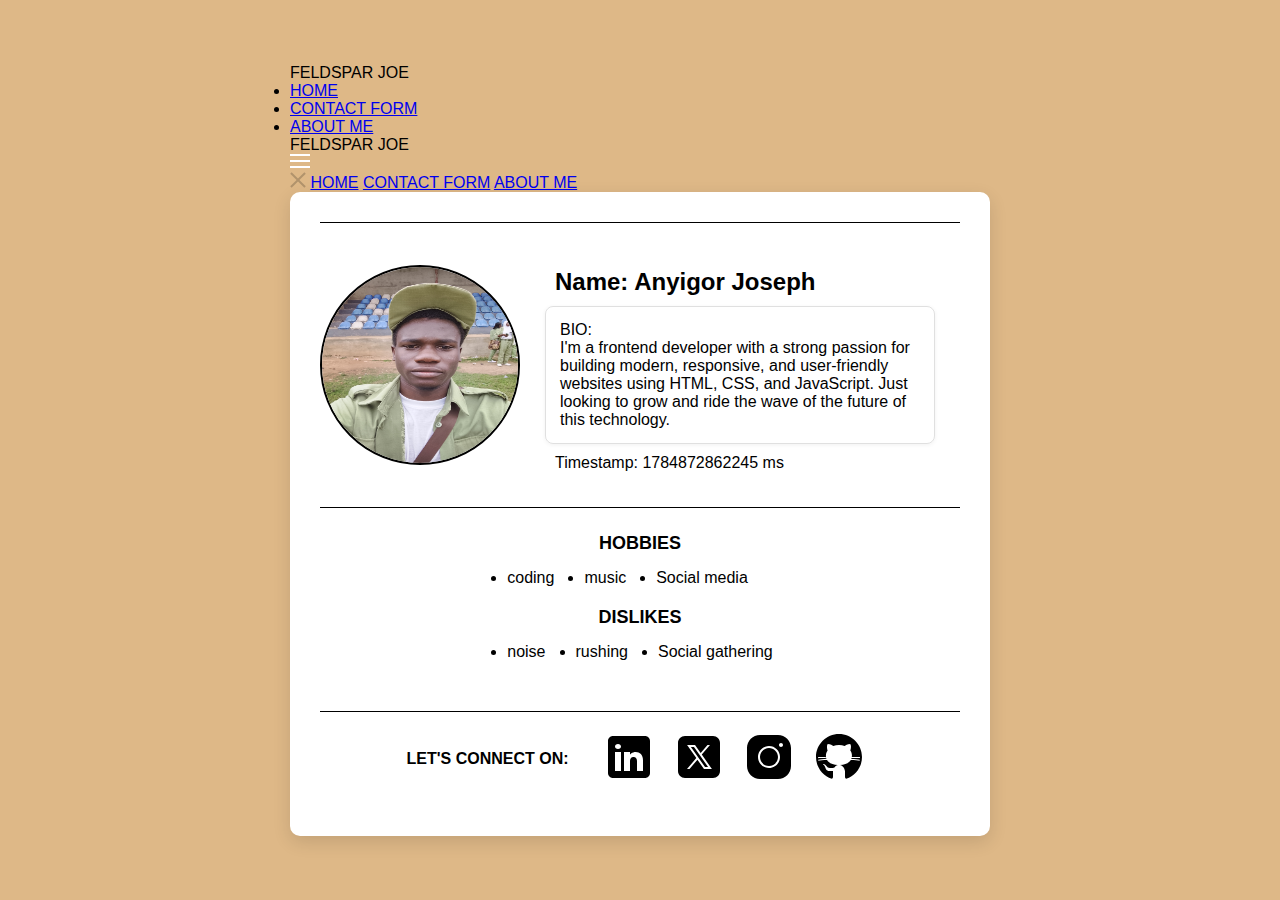
<file: index.html>
<!DOCTYPE html>
<html lang="en">
  <head>
    <meta charset="UTF-8" />
    <meta name="viewport" content="width=device-width, initial-scale=1.0" />
    <link rel="stylesheet" href="style.css" />
    <link
      rel="icon"
      type="image/png"
      sizes="32x32"
      href="./image/IMG_20250918_114700.jpg"
    />
    <title>Profile Card</title>
  </head>
  <body>
    <main class="index">
      <nav class="main-nav">
        <div class="inspo">FELDSPAR JOE</div>
        <ul class="nav-links">
          <li><a href="index.html">HOME</a></li>
          <li><a href="contact.html"> CONTACT FORM </a></li>
          <li><a href="about.html">ABOUT ME</a></li>
        </ul>
      </nav>
      <nav class="mobile">
        <div class="mobile-nav">
          <div class="inspo-mobile">FELDSPAR JOE</div>
          <div class="hamburger">
            <img src="/image/icon-hamburger.svg" alt="menu" />
          </div>
        </div>
        <div class="sidebar">
          <a href="#" class="list-item close"
            ><img src="/image/icon-close.svg" alt="icon-close"
          /></a>
          <a href="index.html" class="list-item">HOME</a>
          <a href="contact.html" class="list-item">CONTACT FORM</a>
          <a href="about.html" class="list-item">ABOUT ME</a>
        </div>
      </nav>
      <article data-testid="test-profile-card" class="profile-card">
        <div class="first-part">
          <figure>
            <img
              src="./image/IMG_20250918_114700.jpg"
              alt="avatar"
              data-testid="test-user-avatar"
              class="avatar"
            />
          </figure>
          <div class="info">
            <header aria-label="name" data-testid="test-user-name" class="name">
              Name: Anyigor Joseph
            </header>
            <p data-testid="test-user-bio" class="bio">
              <span> BIO: </span>
              I'm a frontend developer with a strong passion for building
              modern, responsive, and user-friendly websites using HTML, CSS,
              and JavaScript. Just looking to grow and ride the wave of the
              future of this technology.
            </p>
            <p class="times">
              Timestamp: <span data-testid="test-user-time" id="time"></span>
            </p>
          </div>
        </div>
        <div class="second-part">
          <section data-testid="test-user-hobbies" class="section hobbies">
            <span>HOBBIES</span>
            <ul data-testid="test-user-hobbies-list" class="lists">
              <li>coding</li>
              <li>music</li>
              <li>Social media</li>
            </ul>
          </section>
          <section data-testid="test-user-dislikes" class="section dislikes">
            <span>DISLIKES</span>
            <ul data-testid="test-user-dislikes-list" class="lists">
              <li>noise</li>
              <li>rushing</li>
              <li>Social gathering</li>
            </ul>
          </section>
        </div>
        <nav data-testid="test-user-social-links" class="socials">
          <p>let's connect on:</p>
          <span class="social">
            <span
              data-testid="test-user-social-linkedIn"
              class="socials-linkedIn"
            >
              <a
                href="https://www.linkedin.com/in/joseph-anyigor-40a5182a7/"
                target="_blank"
                rel="noopener noreferrer"
              >
                <img src="./image/icons8-linkedin.svg" alt="linkedIn-svg" />
              </a>
            </span>
            <span data-testid="test-user-social-x" class="socials-x">
              <a
                href="https://x.com/feldspar_j"
                target="_blank"
                rel="noopener noreferrer"
              >
                <img src="./image/icons8-x.svg" alt="x-svg" />
              </a>
            </span>
            <span
              data-testid="test-user-social-instagram"
              class="socials-instagram"
            >
              <a
                href="https://www.instagram.com/feldspar_j/"
                target="_blank"
                rel="noopener noreferrer"
              >
                <img src="./image/icons8-instagram.svg" alt="instagram-svg" />
              </a>
            </span>
            <span data-testid="test-user-social-github" class="socials-github">
              <a
                href="https://github.com/feldspar58"
                target="_blank"
                rel="noopener noreferrer"
              >
                <img src="./image/icons8-github.svg" alt="github-svg" />
              </a>
            </span>
          </span>
        </nav>
      </article>
    </main>

    <script src="app.js"></script>
  </body>
</html>
</file>
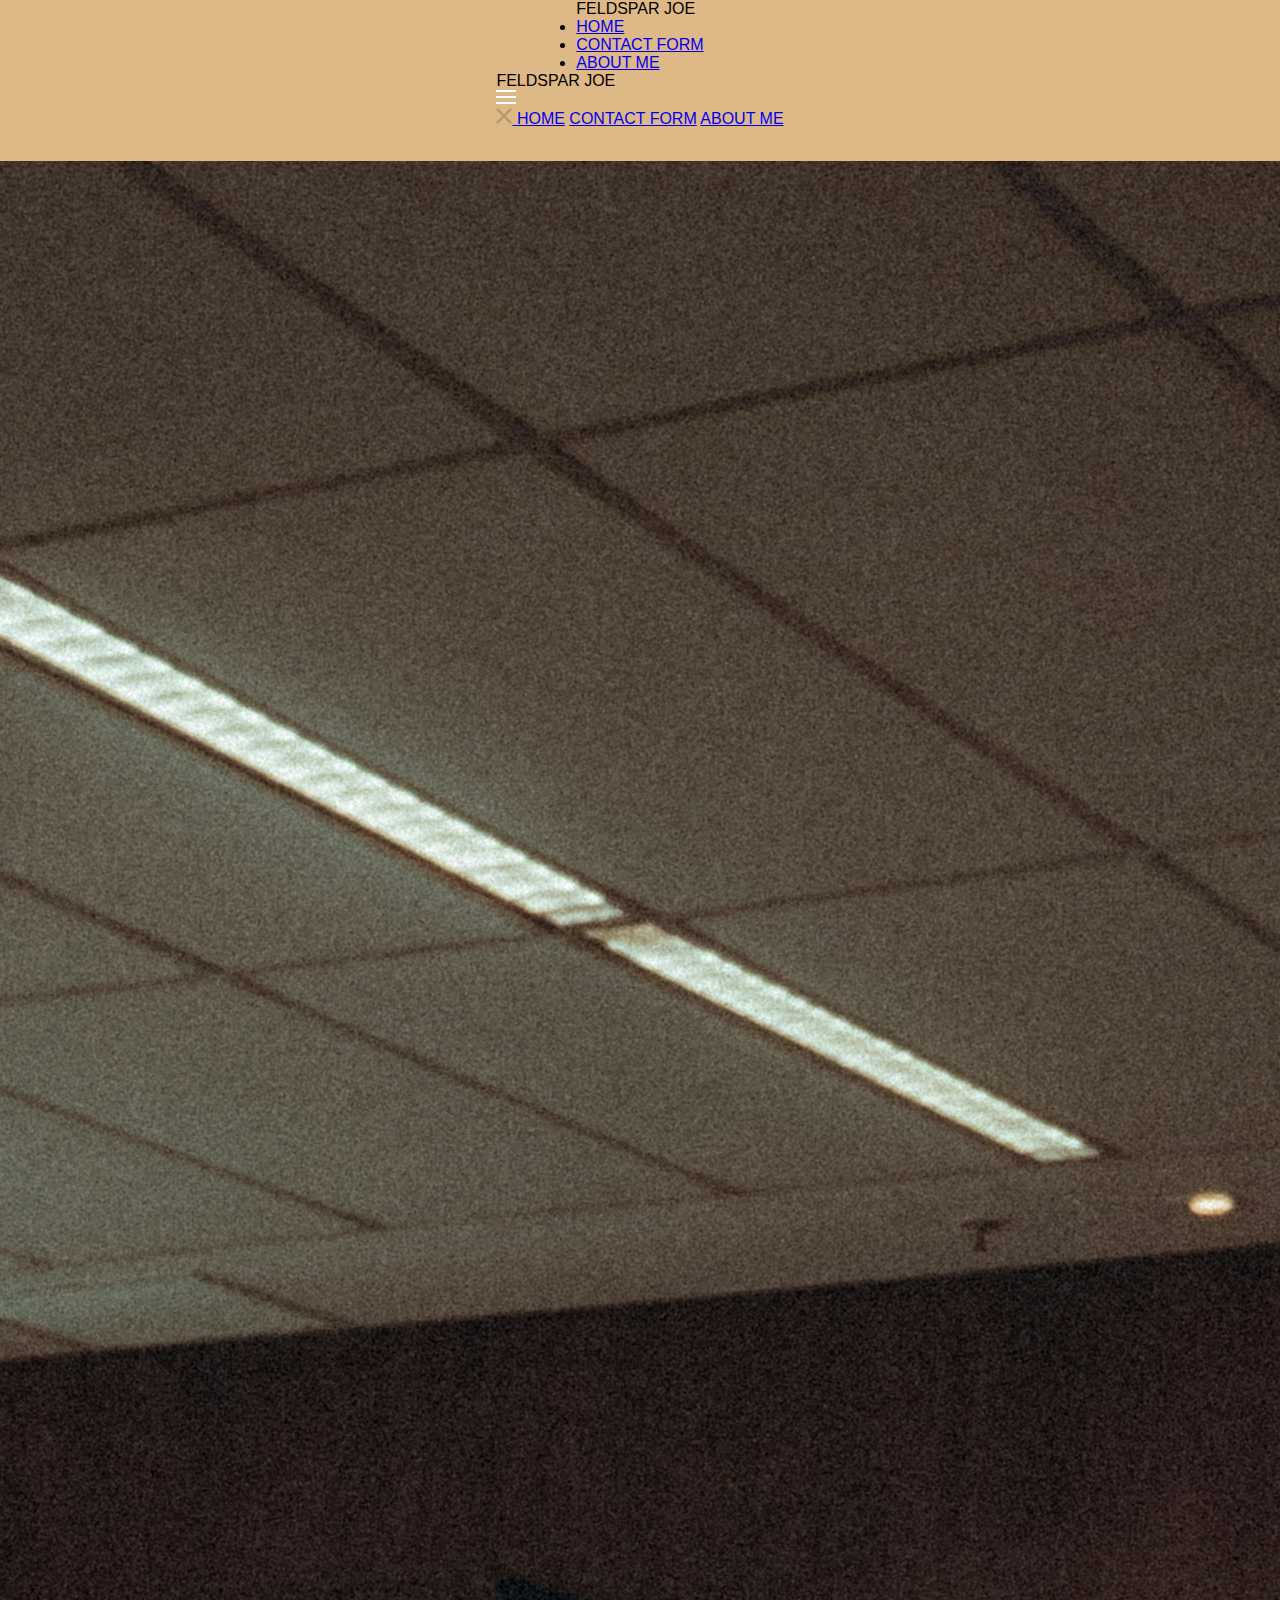
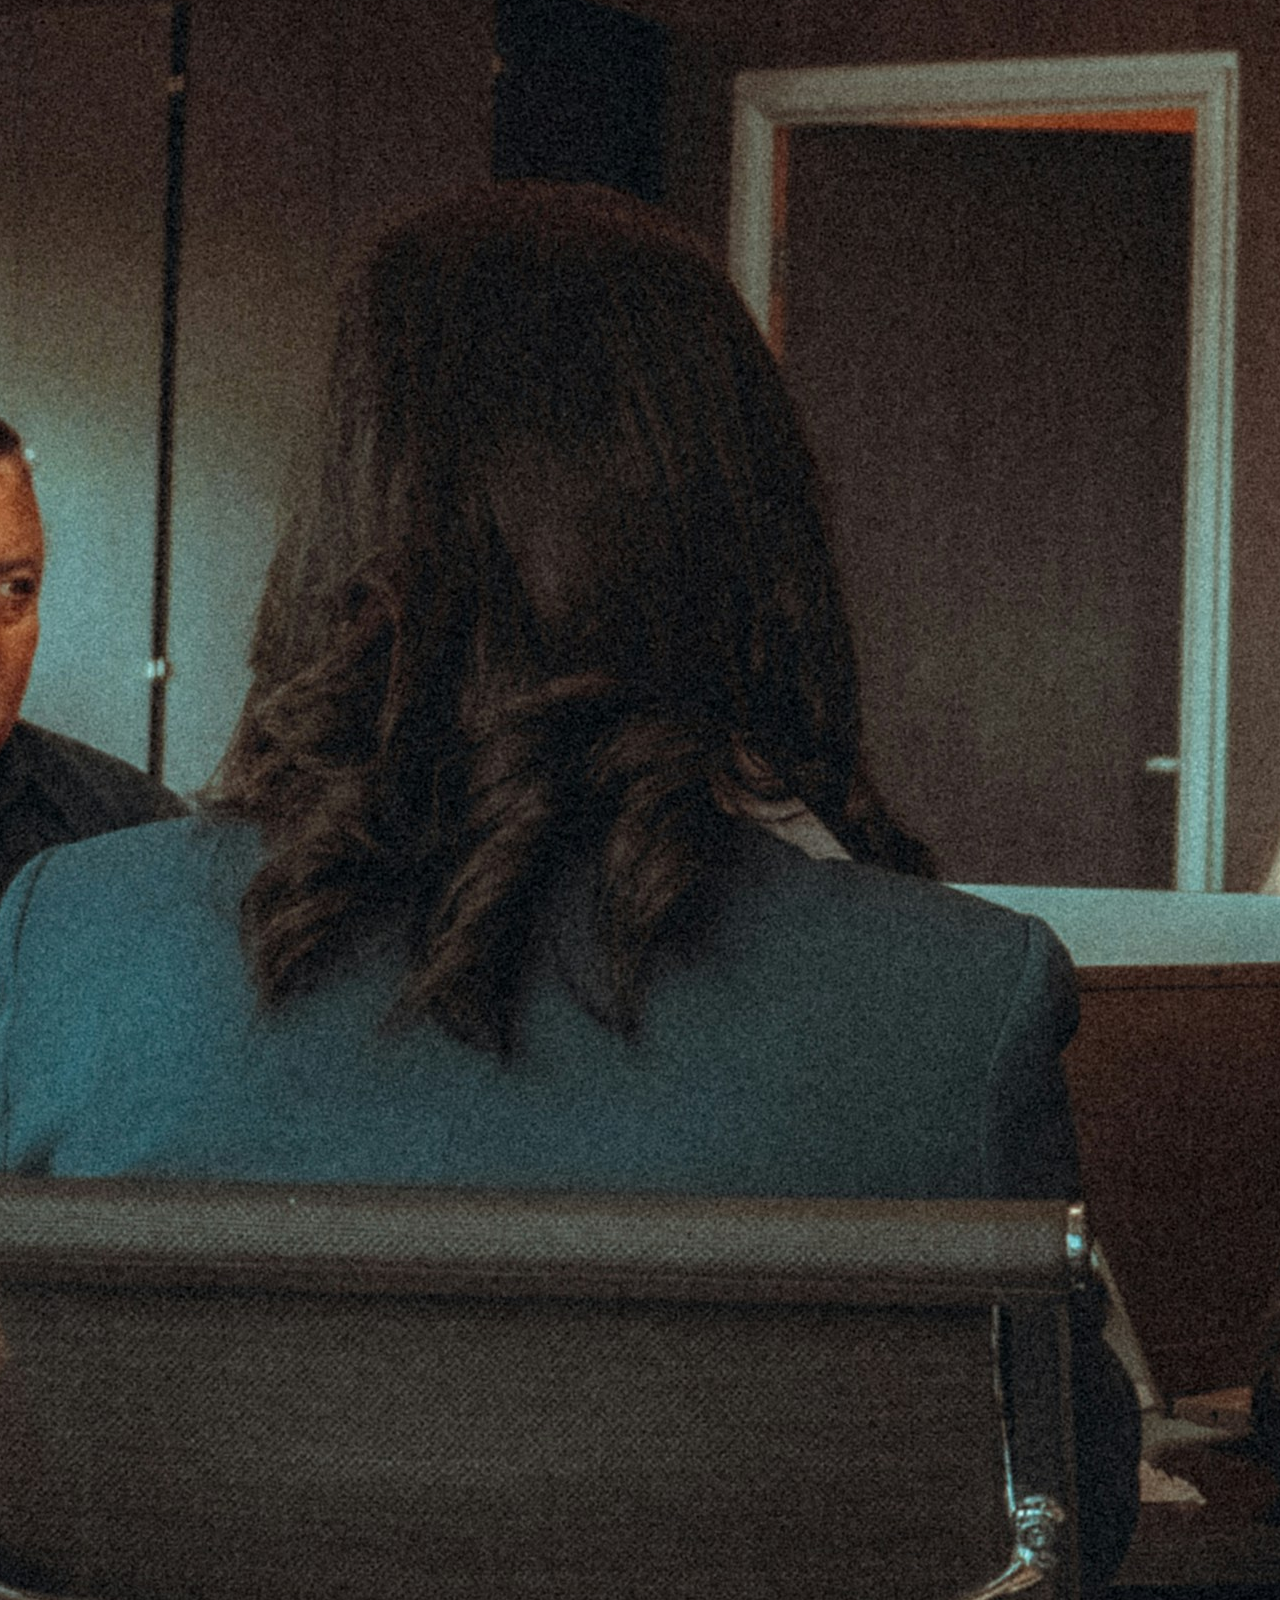
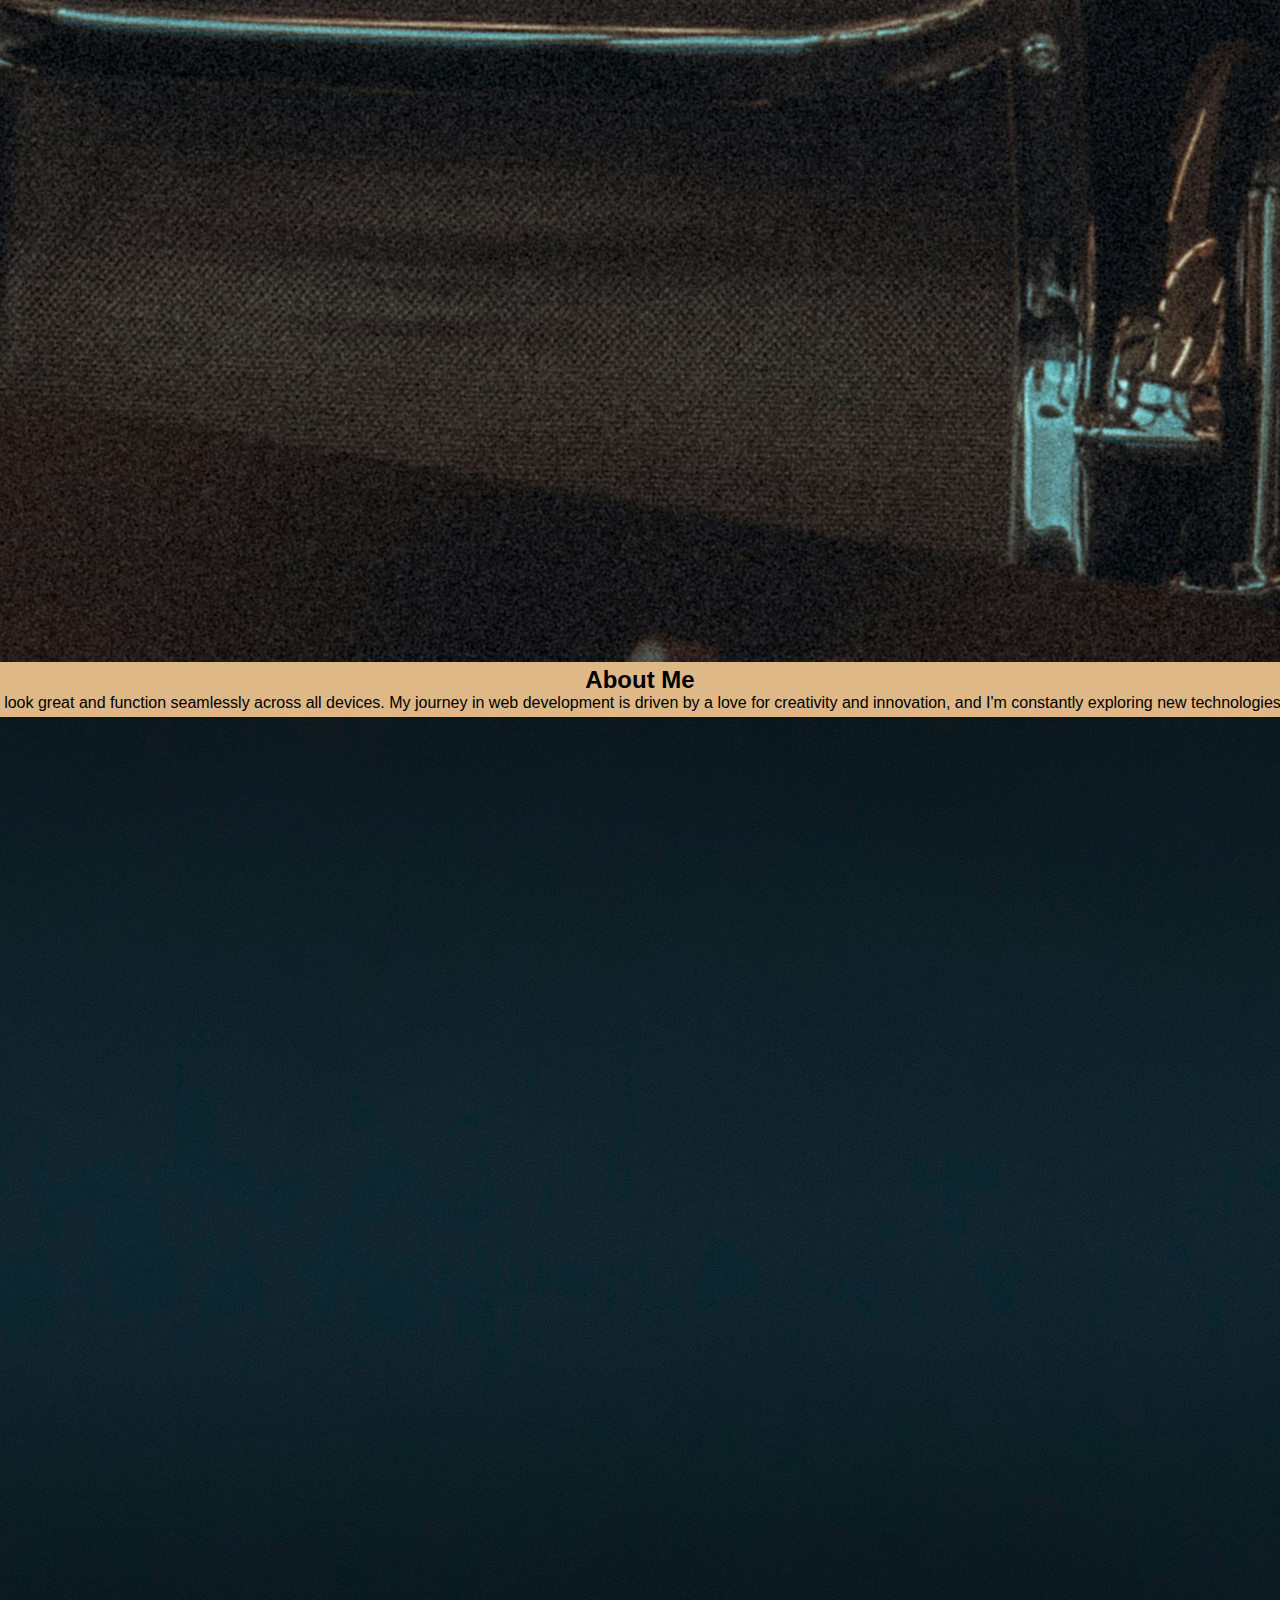
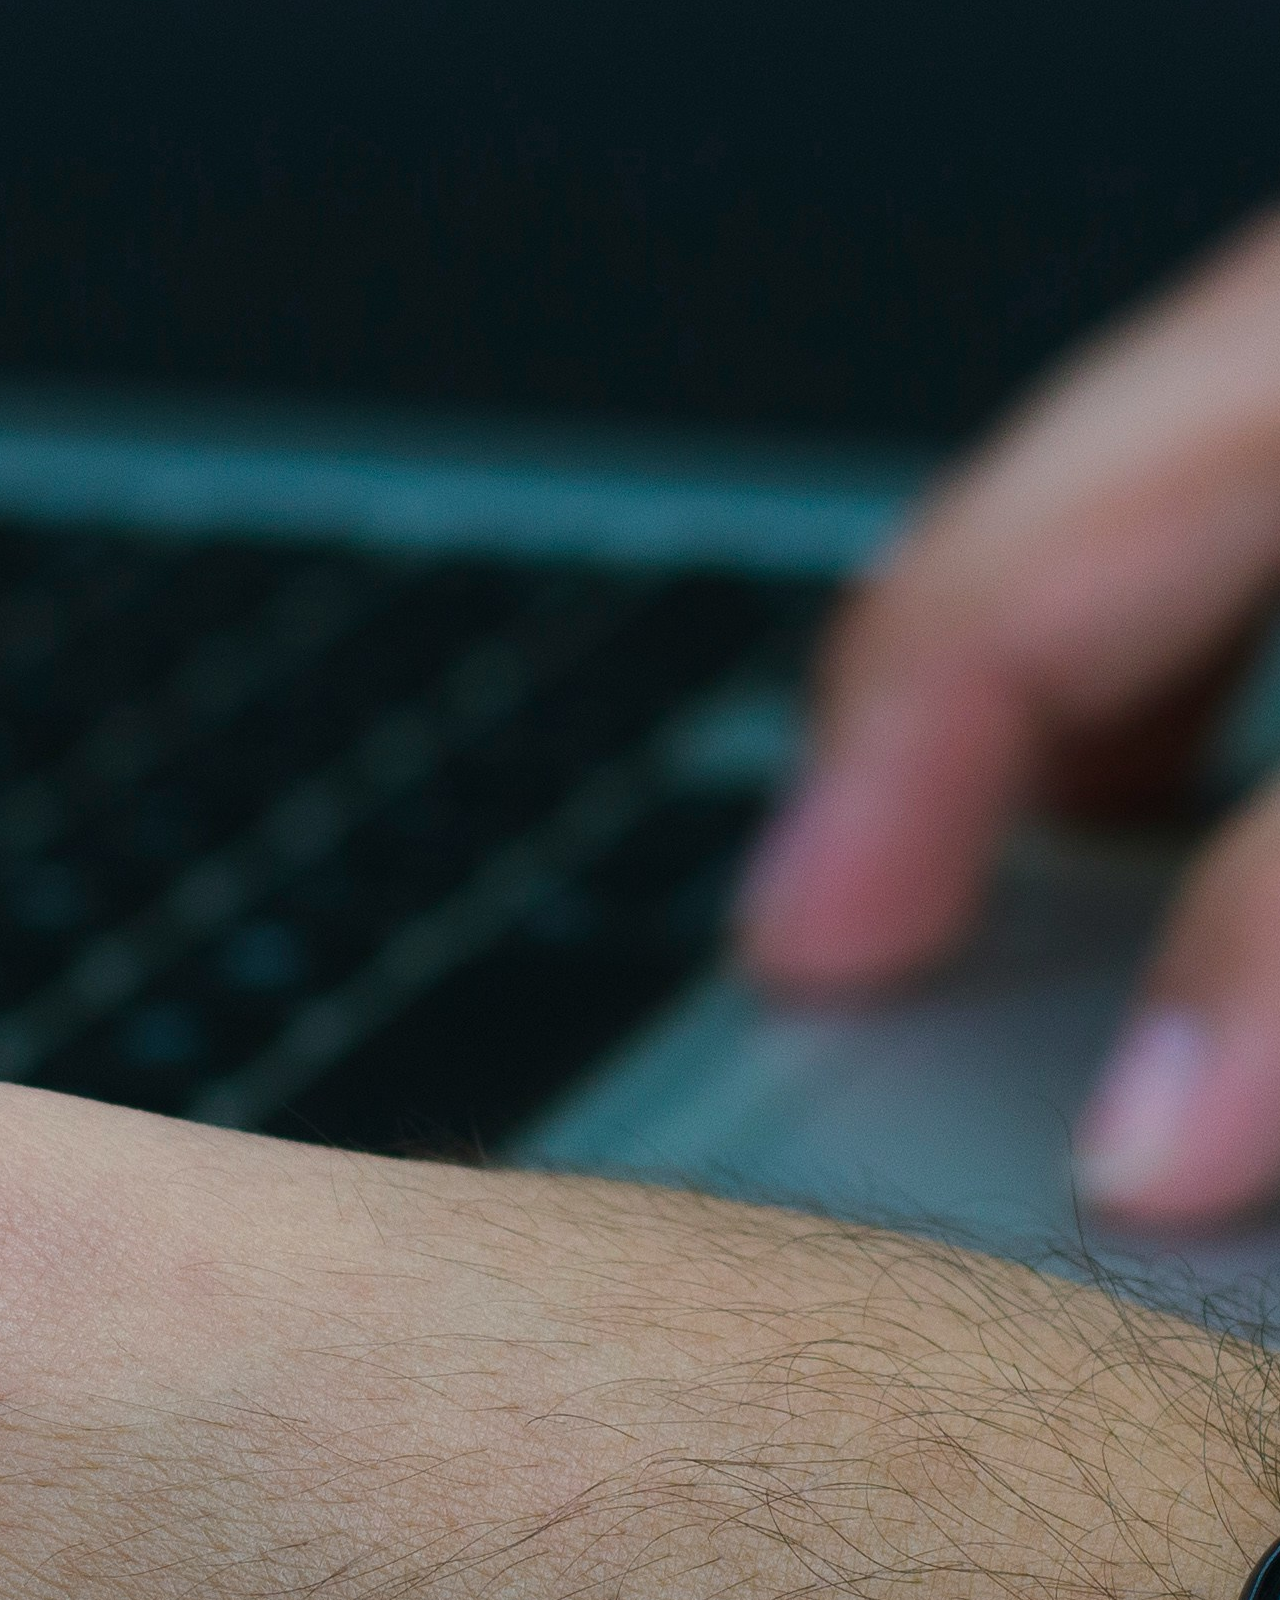
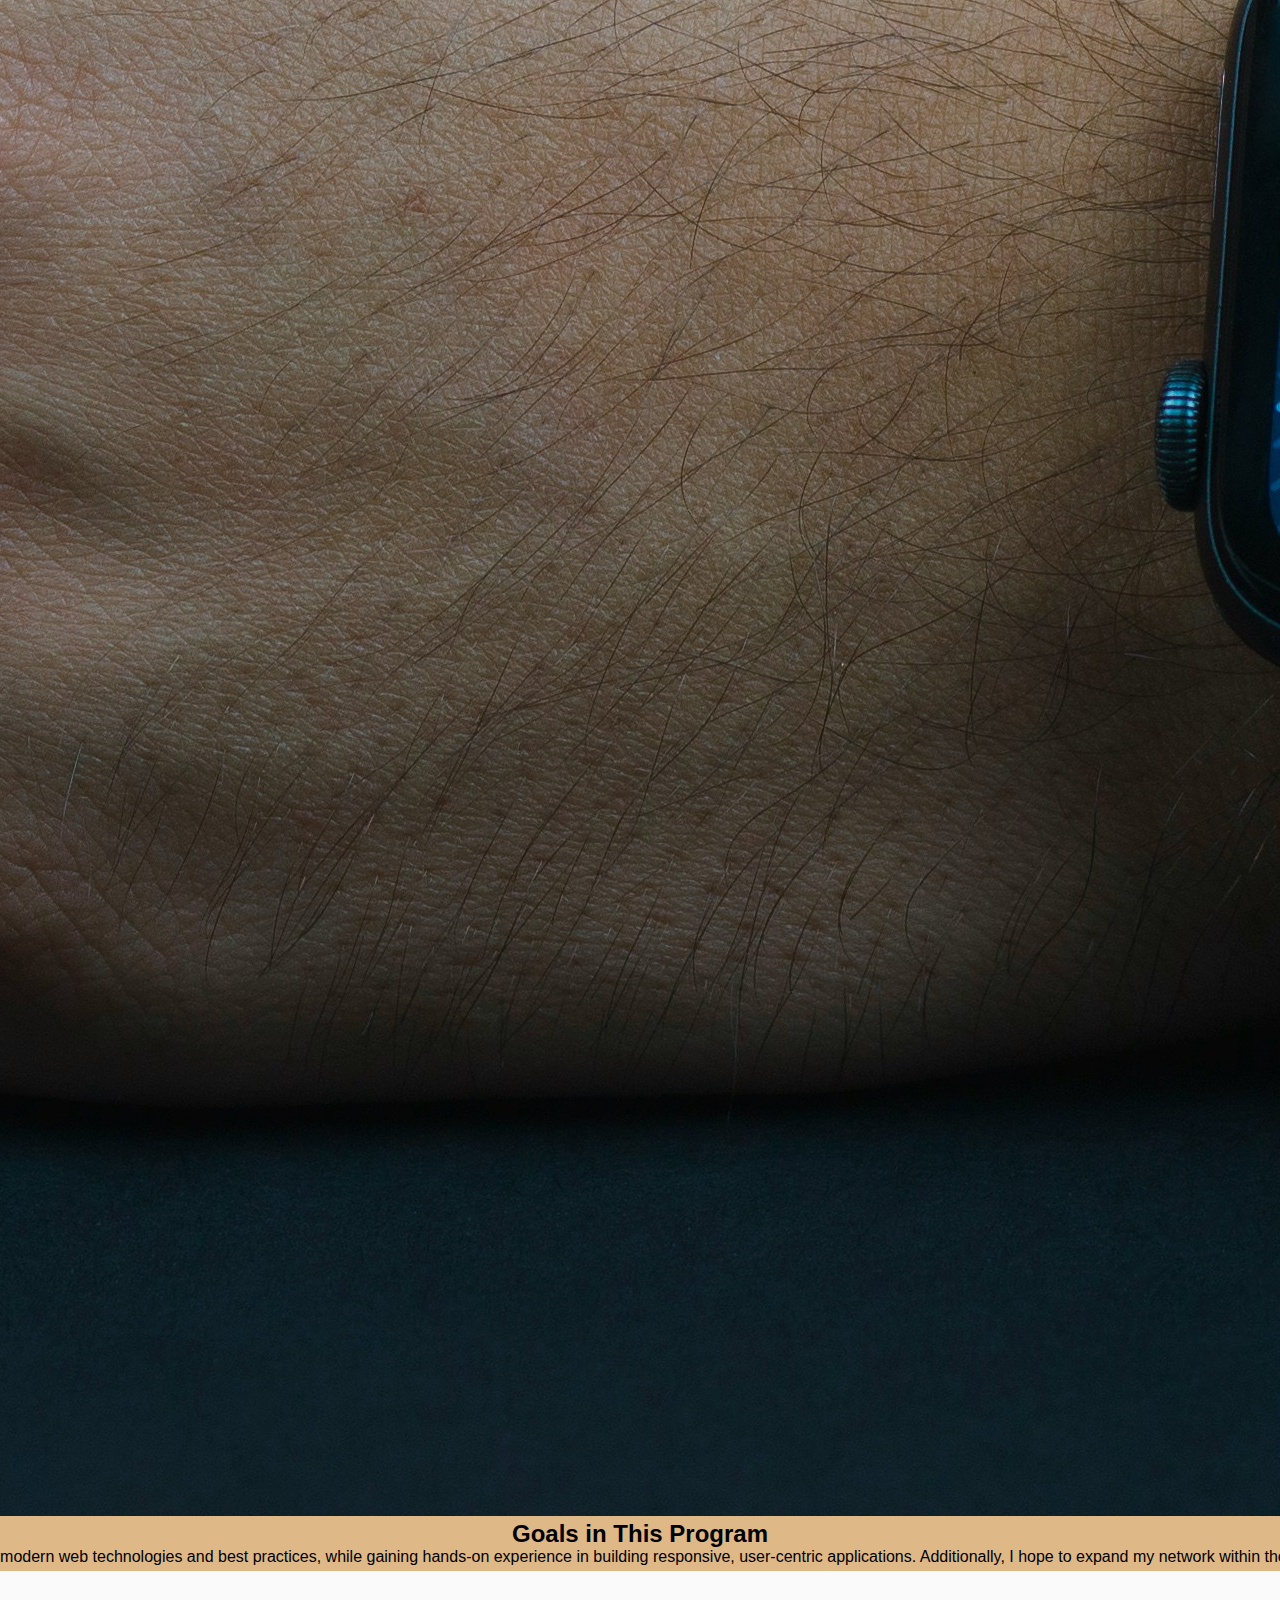
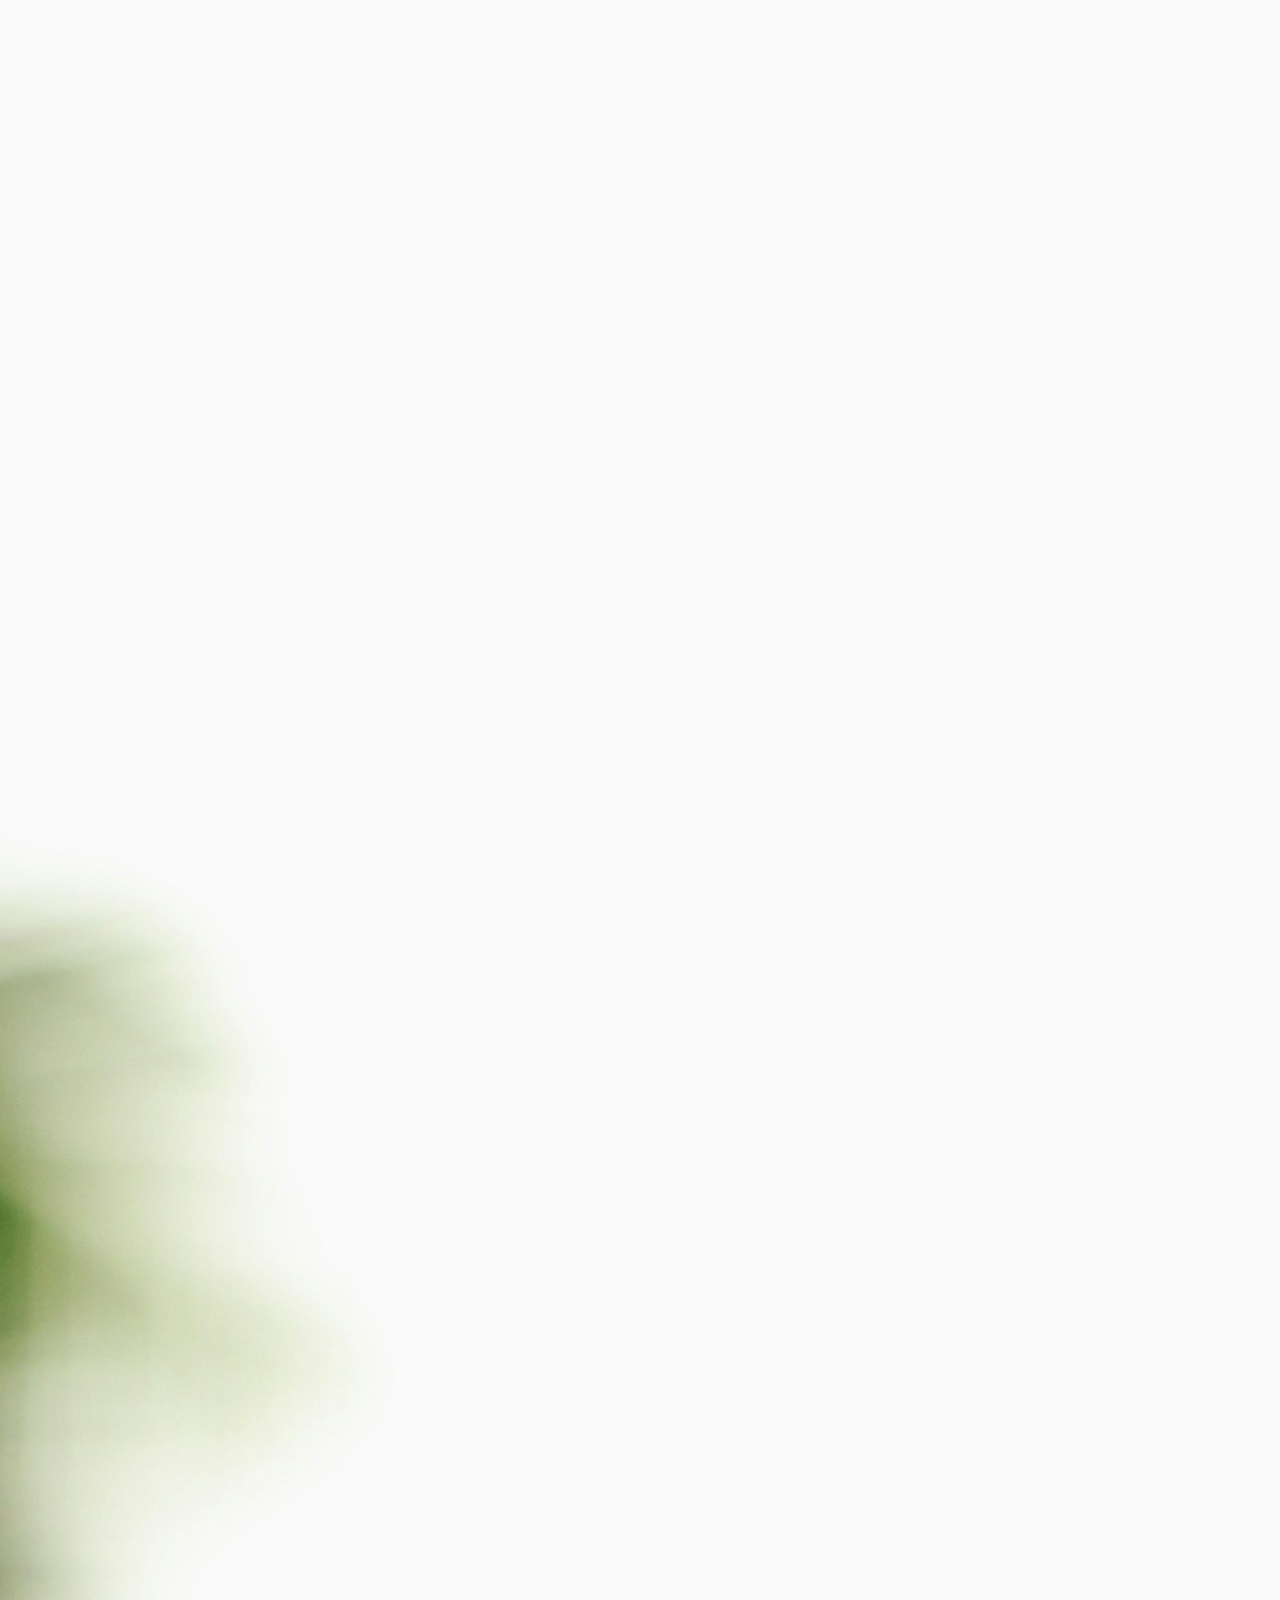
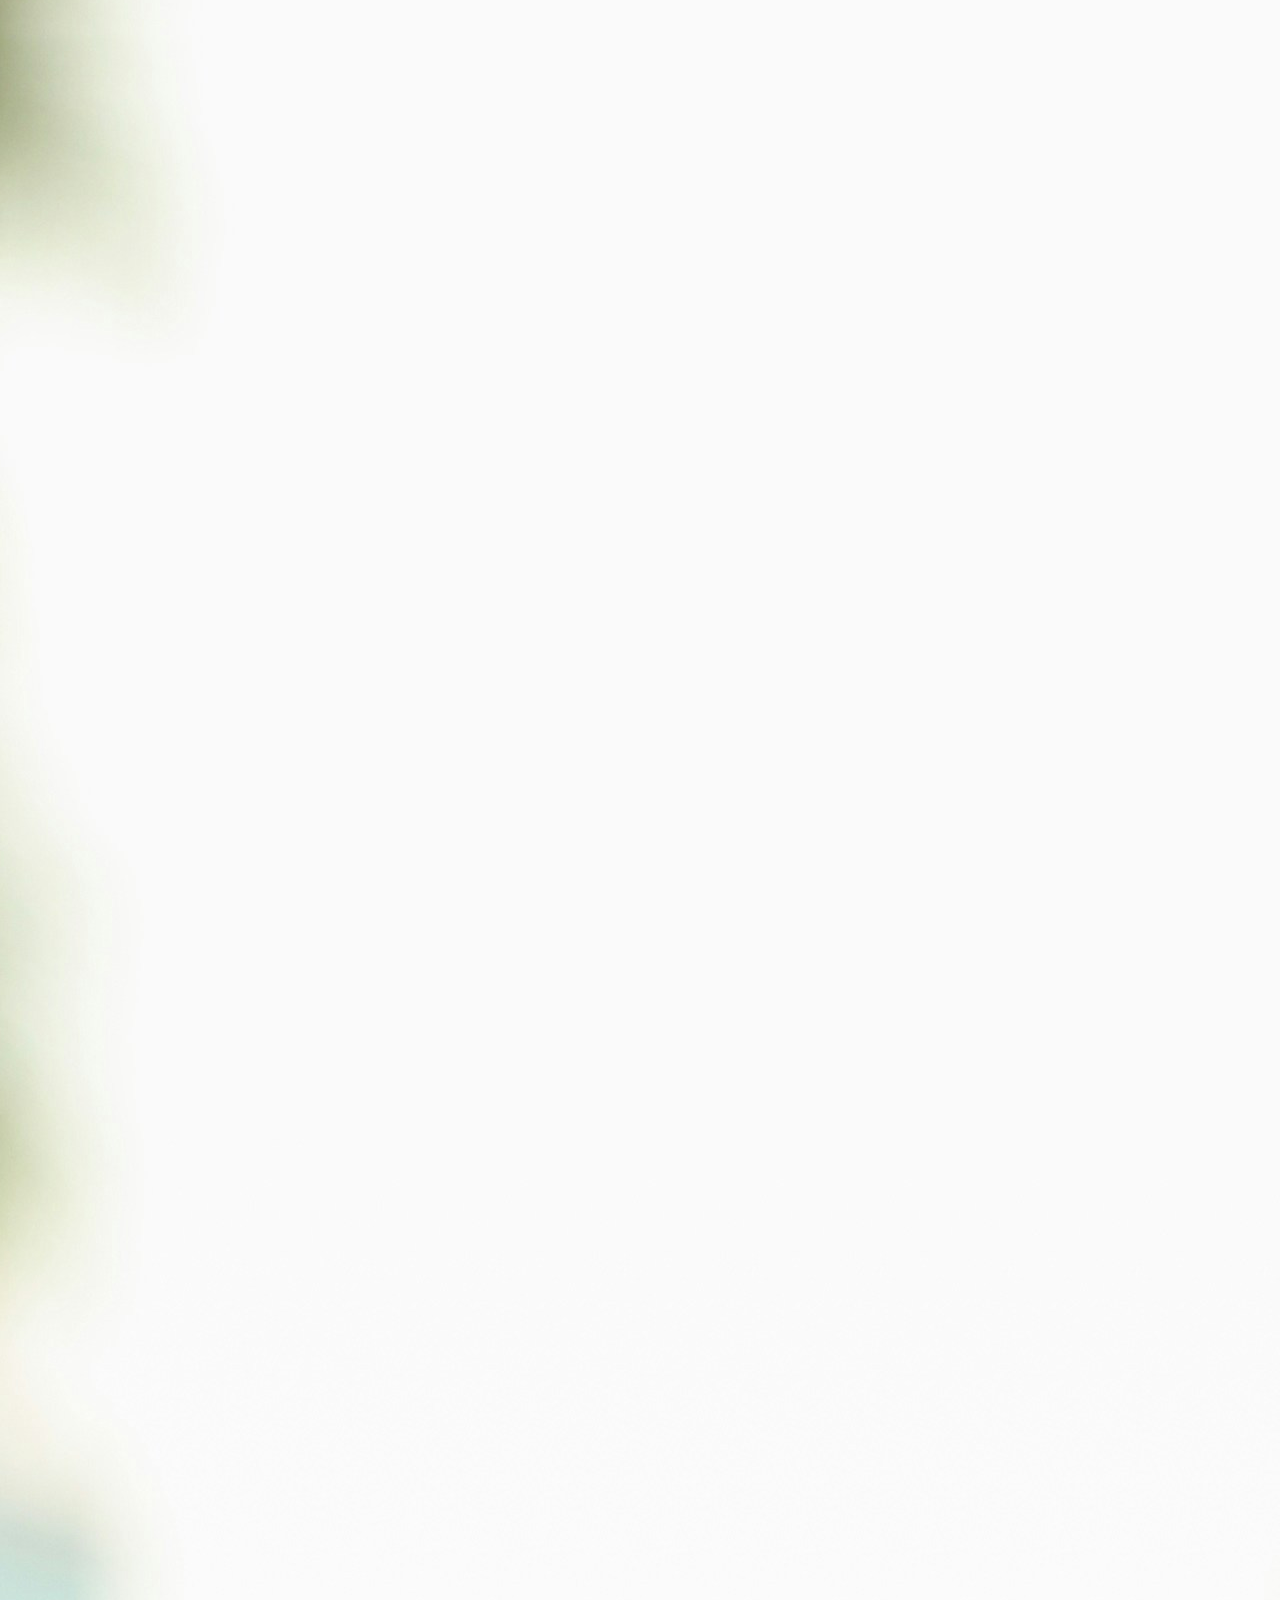
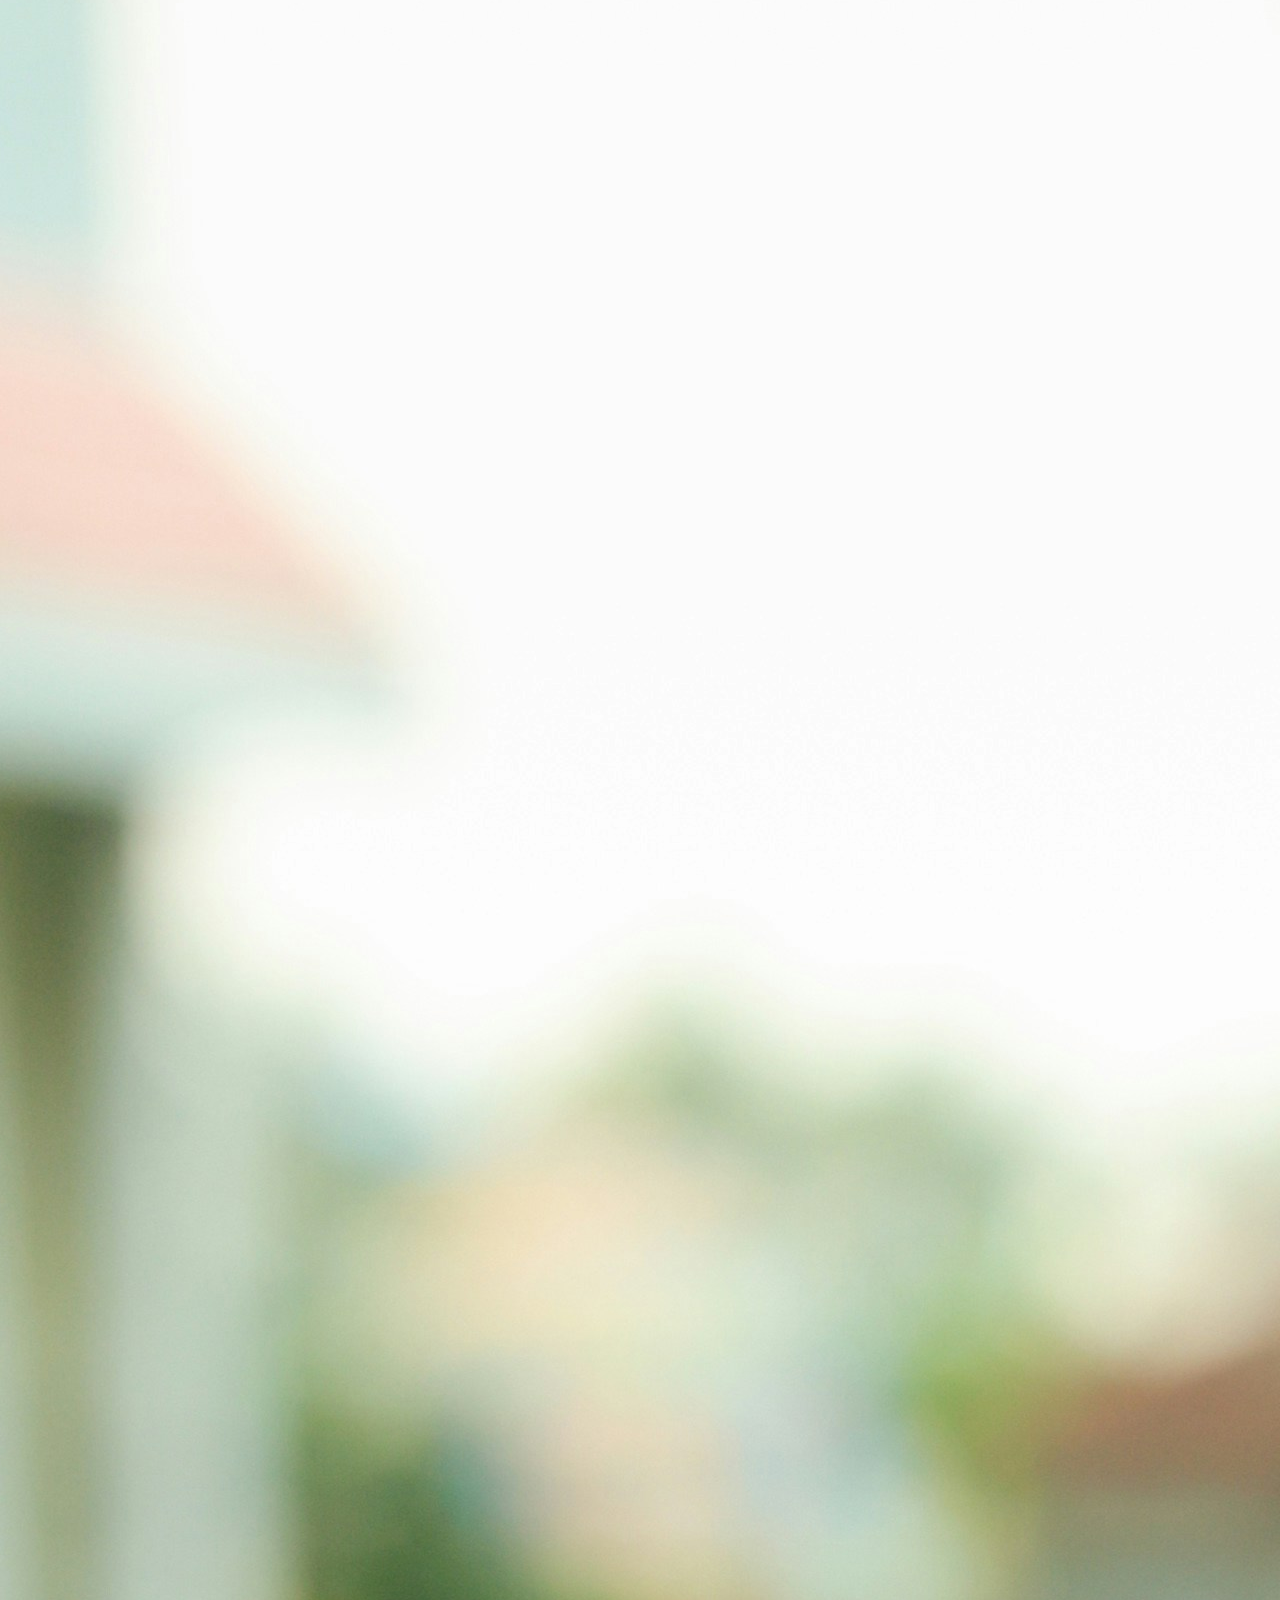
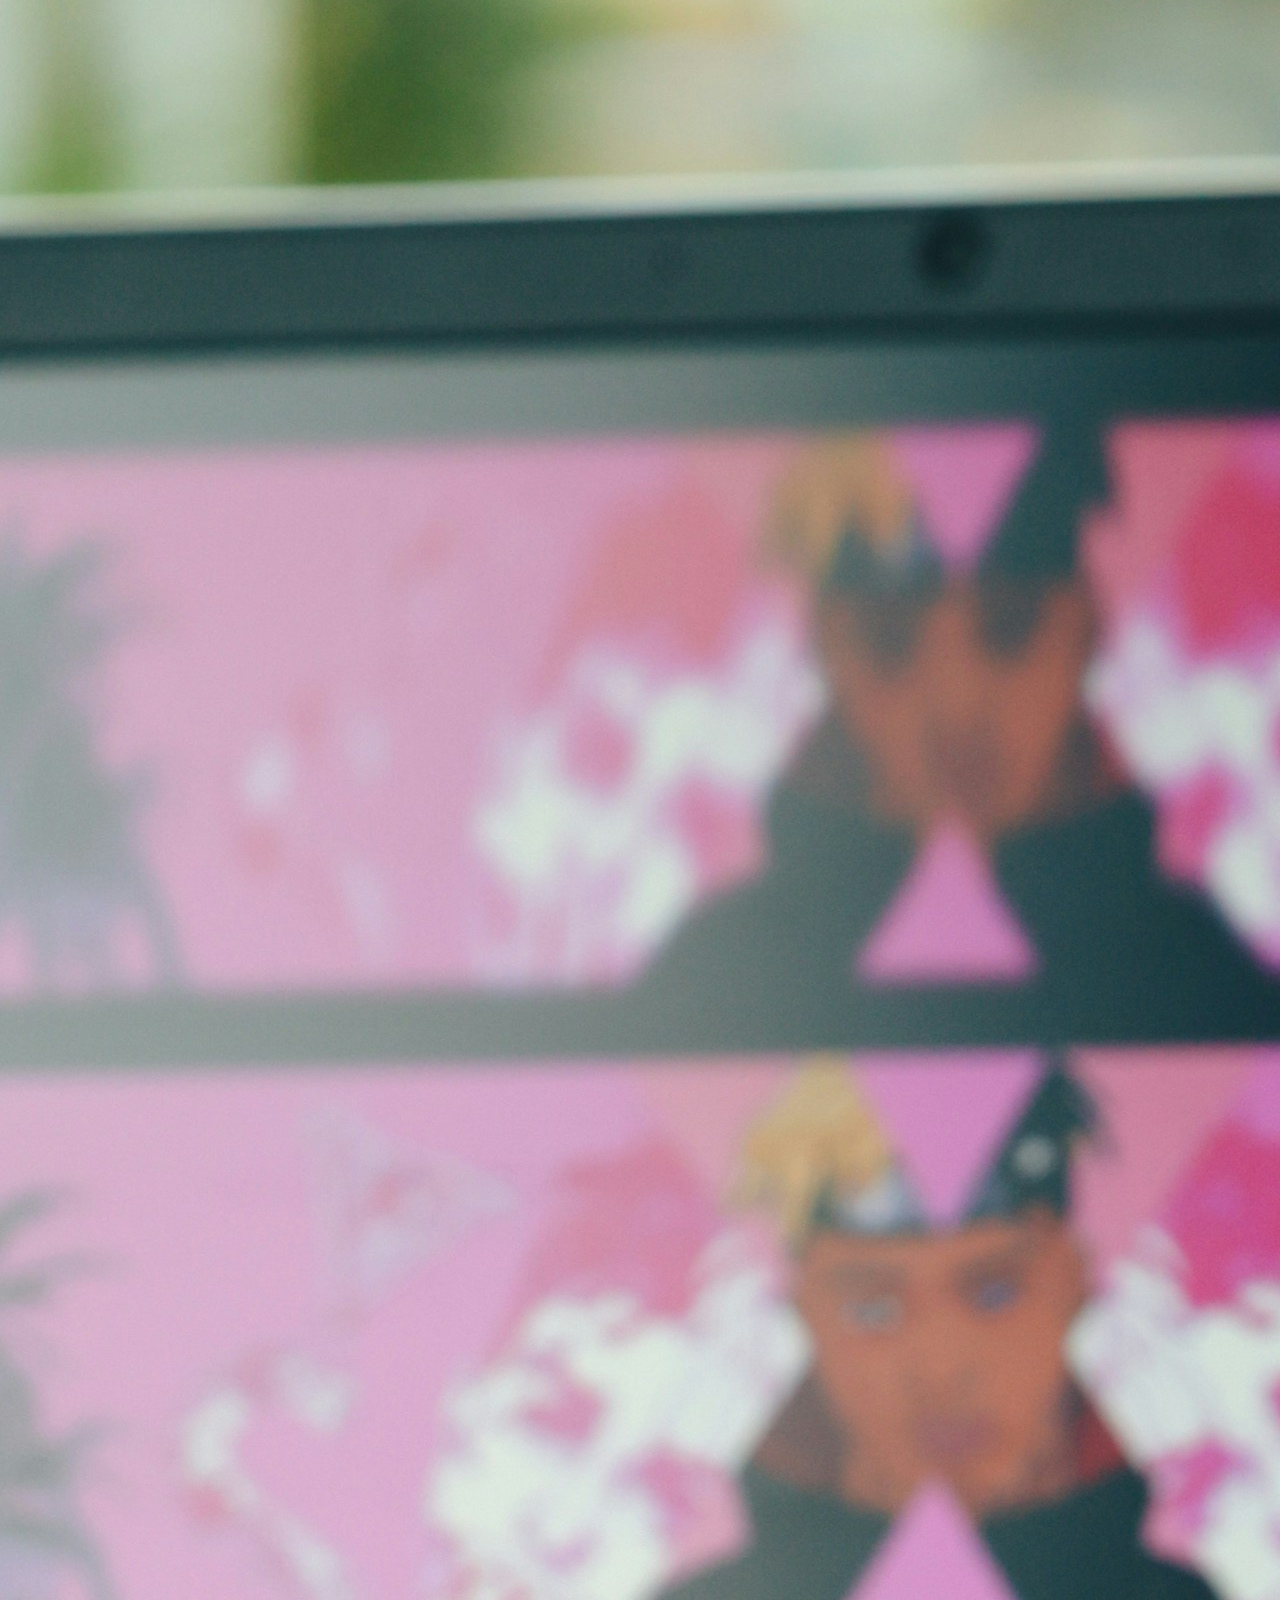
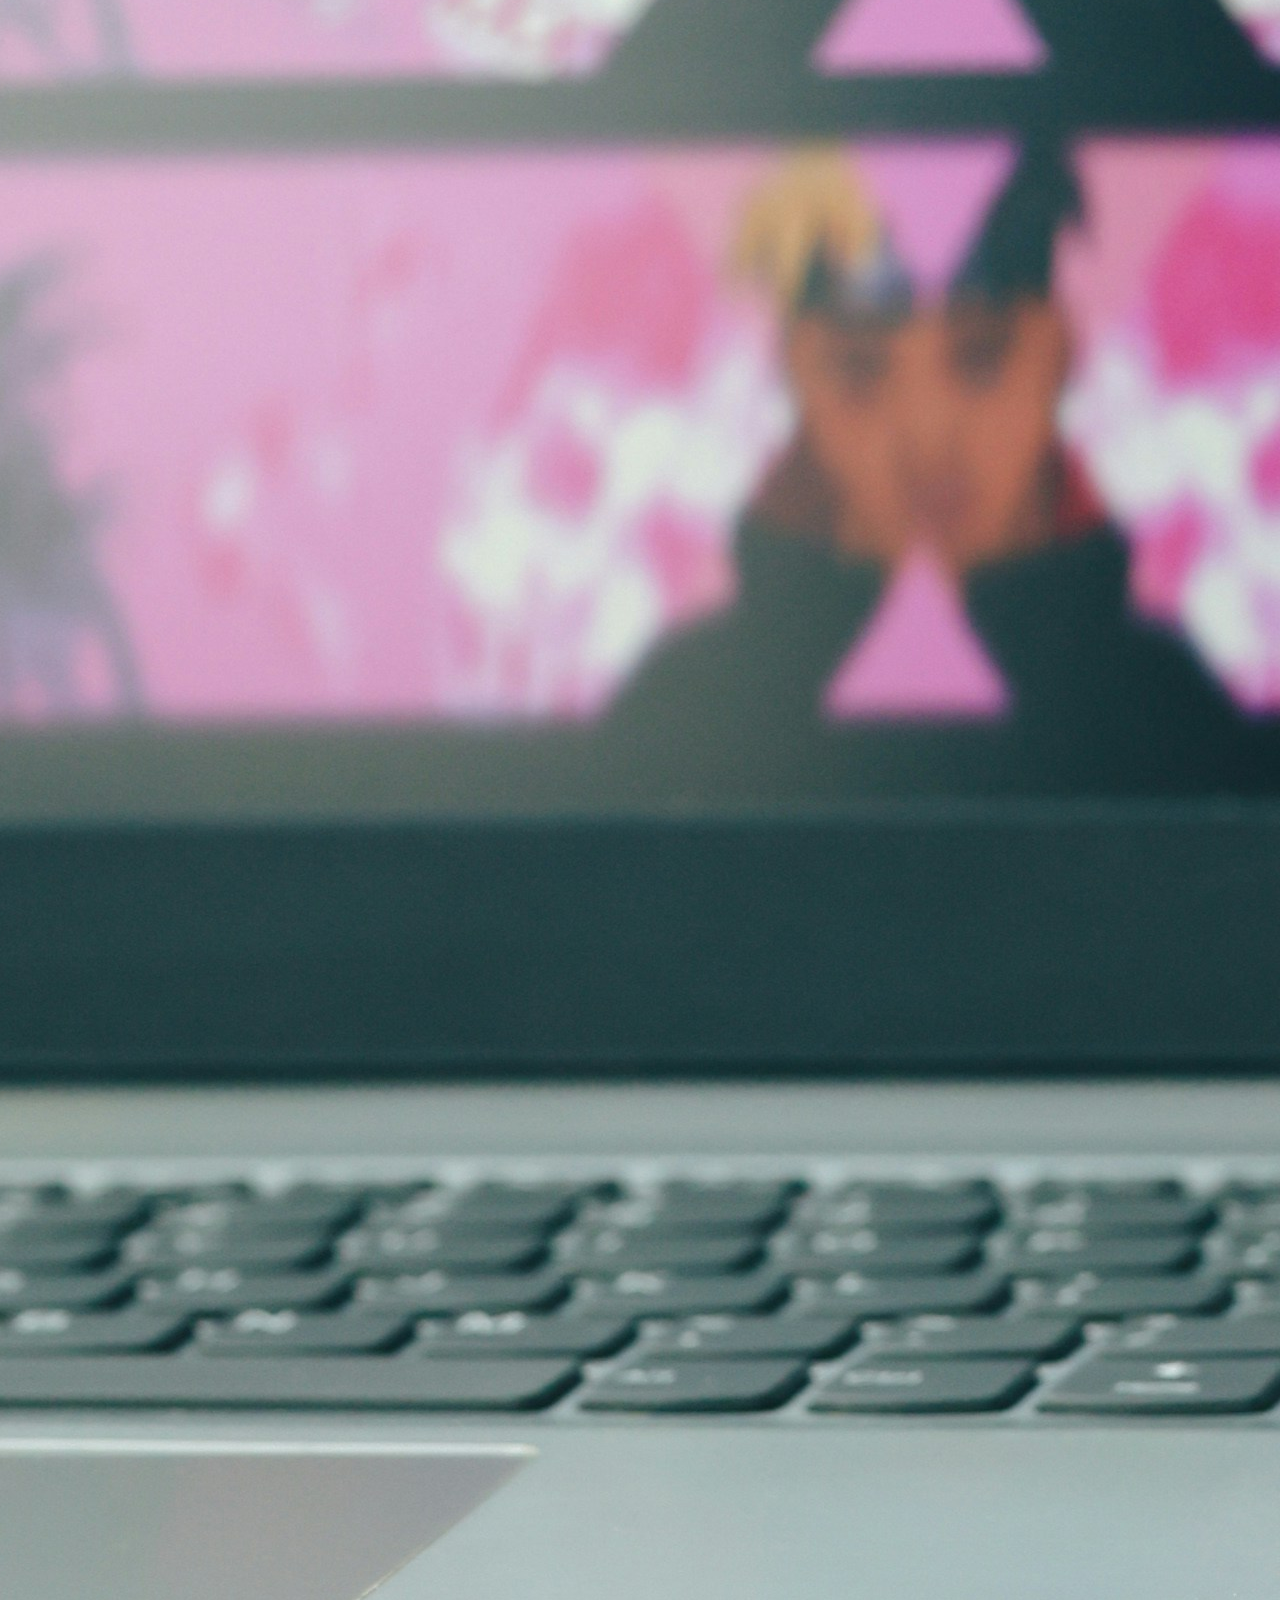
<file: about.html>
<!DOCTYPE html>

<html lang="en">
  <head>
    <meta charset="UTF-8" />
    <meta name="viewport" content="width=device-width, initial-scale=1.0" />
    <link rel="stylesheet" href="style.css" />
    <title>ABOUT ME</title>
  </head>
  <body>
    <nav class="main-nav">
      <div class="inspo">FELDSPAR JOE</div>
      <ul class="nav-links">
        <li><a href="/index.html">HOME</a></li>
        <li><a href="/contact.html">CONTACT FORM</a></li>
        <li><a href="/about.html">ABOUT ME</a></li>
      </ul>
    </nav>

    <nav class="mobile">
      <div class="mobile-nav">
        <div class="inspo-mobile">FELDSPAR JOE</div>
        <div class="hamburger">
          <img src="/image/icon-hamburger.svg" alt="menu" />
        </div>
      </div>
      <div class="sidebar">
        <a href="#" class="list-item close">
          <img src="/image/icon-close.svg" alt="icon-close" />
        </a>
        <a href="/index.html" class="list-item">HOME</a>
        <a href="/contact.html" class="list-item">CONTACT FORM</a>
        <a href="/about.html" class="list-item">ABOUT ME</a>
      </div>
    </nav>

    <main data-testid="test-about-page" class="about-me">
      <div class="arrow">
        <img
          src="/image/icon-angle-left.svg"
          alt="arrow-left"
          class="arrow-left"
        />
        <img
          src="/image/icon-angle-right.svg"
          alt="arrow-right"
          class="arrow-right"
        />
      </div>
      <section class="about-section one active" data-testid="test-about-bio">
        <div class="illustration">
          <img src="/image/bio.jpg" alt="bio-jpg" />
        </div>
        <div class="about">
          <h2>About Me</h2>
          <p>
            Hello! I'm Anyigor Joseph, a passionate frontend developer dedicated
            to crafting engaging and user-friendly web experiences. With a
            strong foundation in HTML, CSS, and JavaScript, I specialize in
            building modern, responsive websites that look great and function
            seamlessly across all devices. My journey in web development is
            driven by a love for creativity and innovation, and I'm constantly
            exploring new technologies and techniques to enhance my skills. When
            I'm not coding, you can find me exploring design trends,
            contributing to open-source projects, or collaborating with fellow
            developers to bring ideas to life. Let's create something amazing
            together!
          </p>
        </div>
      </section>

      <section class="about-section two" data-testid="test-about-goals">
        <div class="illustration">
          <img src="/image/goals.jpg" alt="bio-jpg" />
        </div>
        <div class="about">
          <h2>Goals in This Program</h2>
          <p>
            My primary goal in the HNG Internship Program is to enhance my
            skills as a frontend developer by working on real-world projects and
            collaborating with experienced professionals. I aim to deepen my
            understanding of modern web technologies and best practices, while
            gaining hands-on experience in building responsive, user-centric
            applications. Additionally, I hope to expand my network within the
            tech community, learn from peers, and contribute meaningfully to
            projects. Ultimately, I aspire to emerge from this program as a more
            proficient developer, ready to take on new challenges and make a
            positive impact.
          </p>
        </div>
      </section>

      <section class="about-section three" data-testid="test-about-confidence">
        <div class="illustration">
          <img src="/image/weakpoint.jpg" alt="bio-jpg" />
        </div>
        <div class="about">
          <h2>Areas of Low Confidence</h2>
          <ul>
            <li>
              <strong>Inconsistency in Practice:</strong> I sometimes lose
              momentum after periods of intense learning or project work. I’m
              improving by following structured coding schedules.
            </li>
            <li>
              <strong>Difficulty Maintaining Focus:</strong> I get easily
              distracted when tasks feel unclear. I now break projects into
              smaller milestones with clear goals.
            </li>
            <li>
              <strong>Advanced React Concepts:</strong> I’m still strengthening
              my understanding of custom hooks, performance optimization, and
              testing.
            </li>
            <li>
              <strong>Translating Designs to Code:</strong> Converting complex
              Figma designs to responsive layouts can be challenging. I’m
              practicing design-to-code conversions via Frontend Mentor.
            </li>
            <li>
              <strong>Time Management:</strong> I sometimes underestimate how
              long tasks take. I now plan features as smaller, time-tracked
              goals.
            </li>
          </ul>
        </div>
      </section>

      <section class="about-section four" data-testid="test-about-future-note">
        <div class="illustration">
          <img src="/image/future.jpg" alt="bio-jpg" />
        </div>
        <div class="about">
          <h2>Note to Future Self</h2>
          <p>
            Dear Future Me,<br /><br />
            As you read this, I hope you've continued to grow both personally
            and professionally. Remember the passion and determination that
            drove you to pursue a career in frontend development. Keep pushing
            boundaries, stay curious, and embrace challenges as opportunities
            for growth. Always strive to create meaningful and impactful web
            experiences. Maintain balance, appreciate your progress, and believe
            in your abilities—you are capable of achieving great things.<br /><br />
            Best wishes,<br />Past You
          </p>
        </div>
      </section>

      <section class="about-section five" data-testid="test-about-extra">
        <div class="illustration">
          <img src="/image/extra thought.jpg" alt="bio-jpg" />
        </div>
        <div class="about">
          <h2>Extra Thoughts</h2>
          <p>
            I'm excited about the journey ahead in the HNG Internship Program.
            This opportunity is a major step in my frontend career, and I'm
            eager to immerse myself in the learning it offers. I look forward to
            collaborating with talented peers, receiving mentorship, and
            contributing to impactful projects. This program is not just a
            chance to enhance technical skills but also to grow as a
            problem-solver and innovator in tech.
          </p>
        </div>
      </section>
    </main>

    <script src="app.js"></script>
  </body>
</html>
</file>
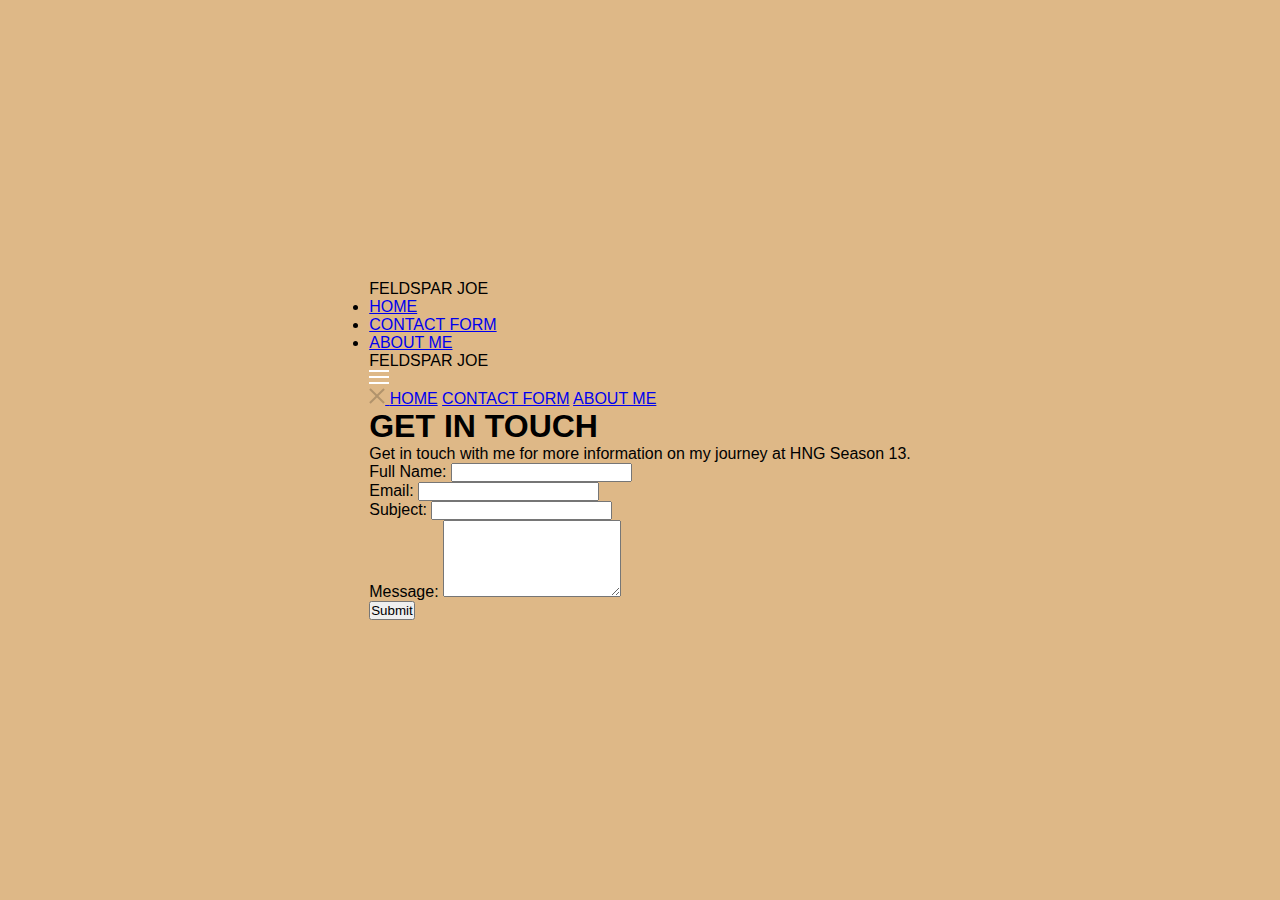
<file: contact.html>
<!DOCTYPE html>
<html lang="en">
  <head>
    <meta charset="UTF-8" />
    <meta name="viewport" content="width=device-width, initial-scale=1.0" />
    <link rel="stylesheet" href="style.css" />
    <title>Contact</title>
  </head>
  <body>
    <main class="contact-info">
      <nav class="main-nav">
        <div class="inspo">FELDSPAR JOE</div>
        <ul class="nav-links">
          <li><a href="/index.html">HOME</a></li>
          <li><a href="/contact.html">CONTACT FORM</a></li>
          <li><a href="/about.html">ABOUT ME</a></li>
        </ul>
      </nav>

      <nav class="mobile">
        <div class="mobile-nav">
          <div class="inspo-mobile">FELDSPAR JOE</div>
          <div class="hamburger">
            <img src="/image/icon-hamburger.svg" alt="menu" />
          </div>
        </div>
        <div class="sidebar">
          <a href="#" class="list-item close">
            <img src="/image/icon-close.svg" alt="icon-close" />
          </a>
          <a href="/index.html" class="list-item">HOME</a>
          <a href="/contact.html" class="list-item">CONTACT FORM</a>
          <a href="/about.html" class="list-item">ABOUT ME</a>
        </div>
      </nav>

      <div class="contact">
        <div class="contact-heading">
          <h1>GET IN TOUCH</h1>
          <p>
            Get in touch with me for more information on my journey at HNG
            Season 13.
          </p>
        </div>

        <form action="#" method="post" class="contact-form" data-testid="test-contact-form">
          <div class="name-email">
            <div class="full-name">
              <label for="name">Full Name:</label>
              <input
                type="text"
                id="name"
                name="name"
                data-testid="test-contact-name"
                aria-describedby="error-name"
                required
              />
              <p
                id="error-name"
                data-testid="test-contact-error-name"
                class="error-message"
                style="display: none;"
              >
                This field is required
              </p>
            </div>

            <div class="email">
              <label for="email">Email:</label>
              <input
                type="email"
                id="email"
                name="email"
                data-testid="test-contact-email"
                aria-describedby="error-email"
                required
              />
              <p
                id="error-email"
                data-testid="test-contact-error-email"
                class="error-message"
                style="display: none;"
              >
                Please enter a valid email address
              </p>
            </div>
          </div>

          <div class="subject">
            <label for="subject">Subject:</label>
            <input
              type="text"
              id="subject"
              name="subject"
              data-testid="test-contact-subject"
              aria-describedby="error-subject"
              required
            />
            <p
              id="error-subject"
              data-testid="test-contact-error-subject"
              class="error-message"
              style="display: none;"
            >
              This field is required
            </p>
          </div>

          <div class="message">
            <label for="message">Message:</label>
            <textarea
              id="message"
              name="message"
              rows="5"
              data-testid="test-contact-message"
              aria-describedby="error-message"
              required
            ></textarea>
            <p
              id="error-message"
              data-testid="test-contact-error-message"
              class="error-message"
              style="display: none;"
            >
              Message must be at least 10 characters
            </p>
          </div>

          <button type="submit" class="btn" data-testid="test-contact-submit">
            Submit
          </button>
        </form>
      </div>

      <div
        class="success"
        data-testid="test-contact-success"
        style="display: none;"
      >
        <span>
          <img src="./image/icon-success-check.svg" alt="success check" />
          <h4>Message Sent!</h4>
        </span>
        <p>Thanks for completing the form. We'll be in touch soon!</p>
      </div>
    </main>

    <script src="app.js"></script>
  </body>
</html>
</file>
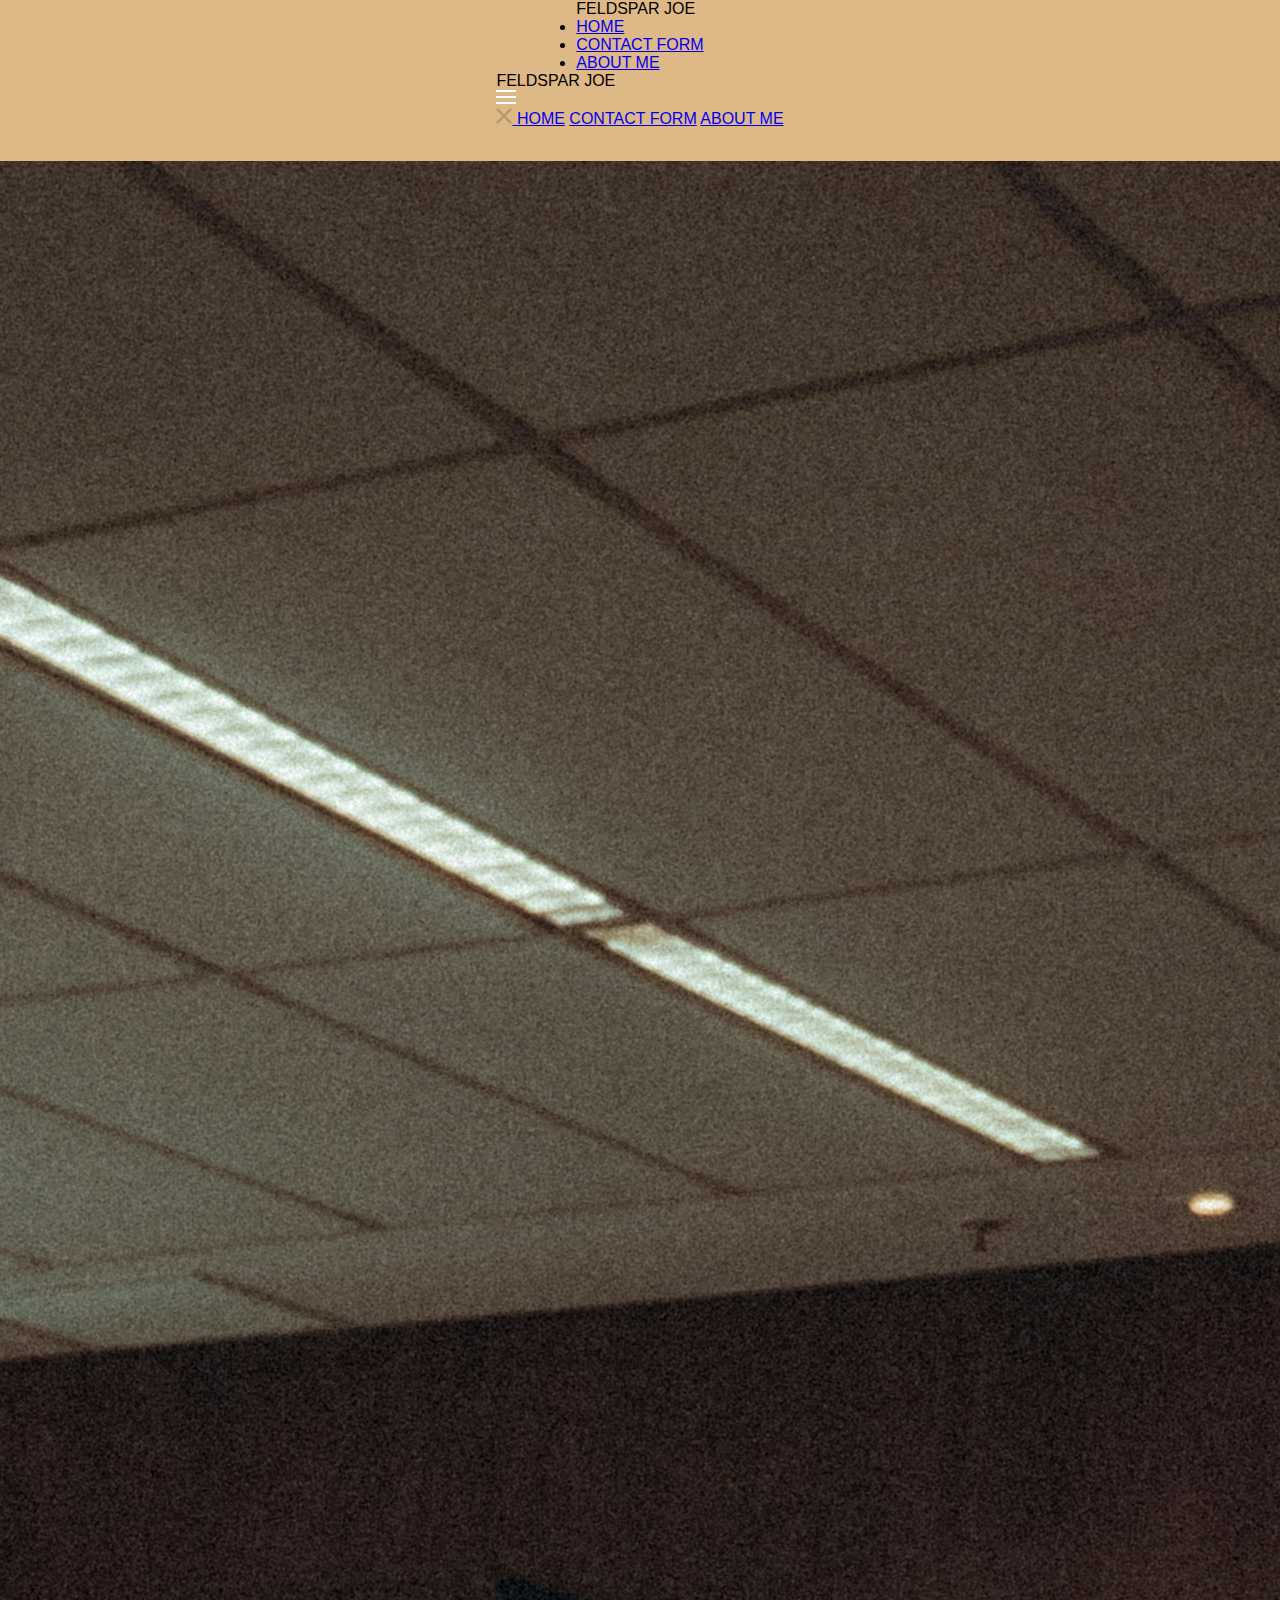
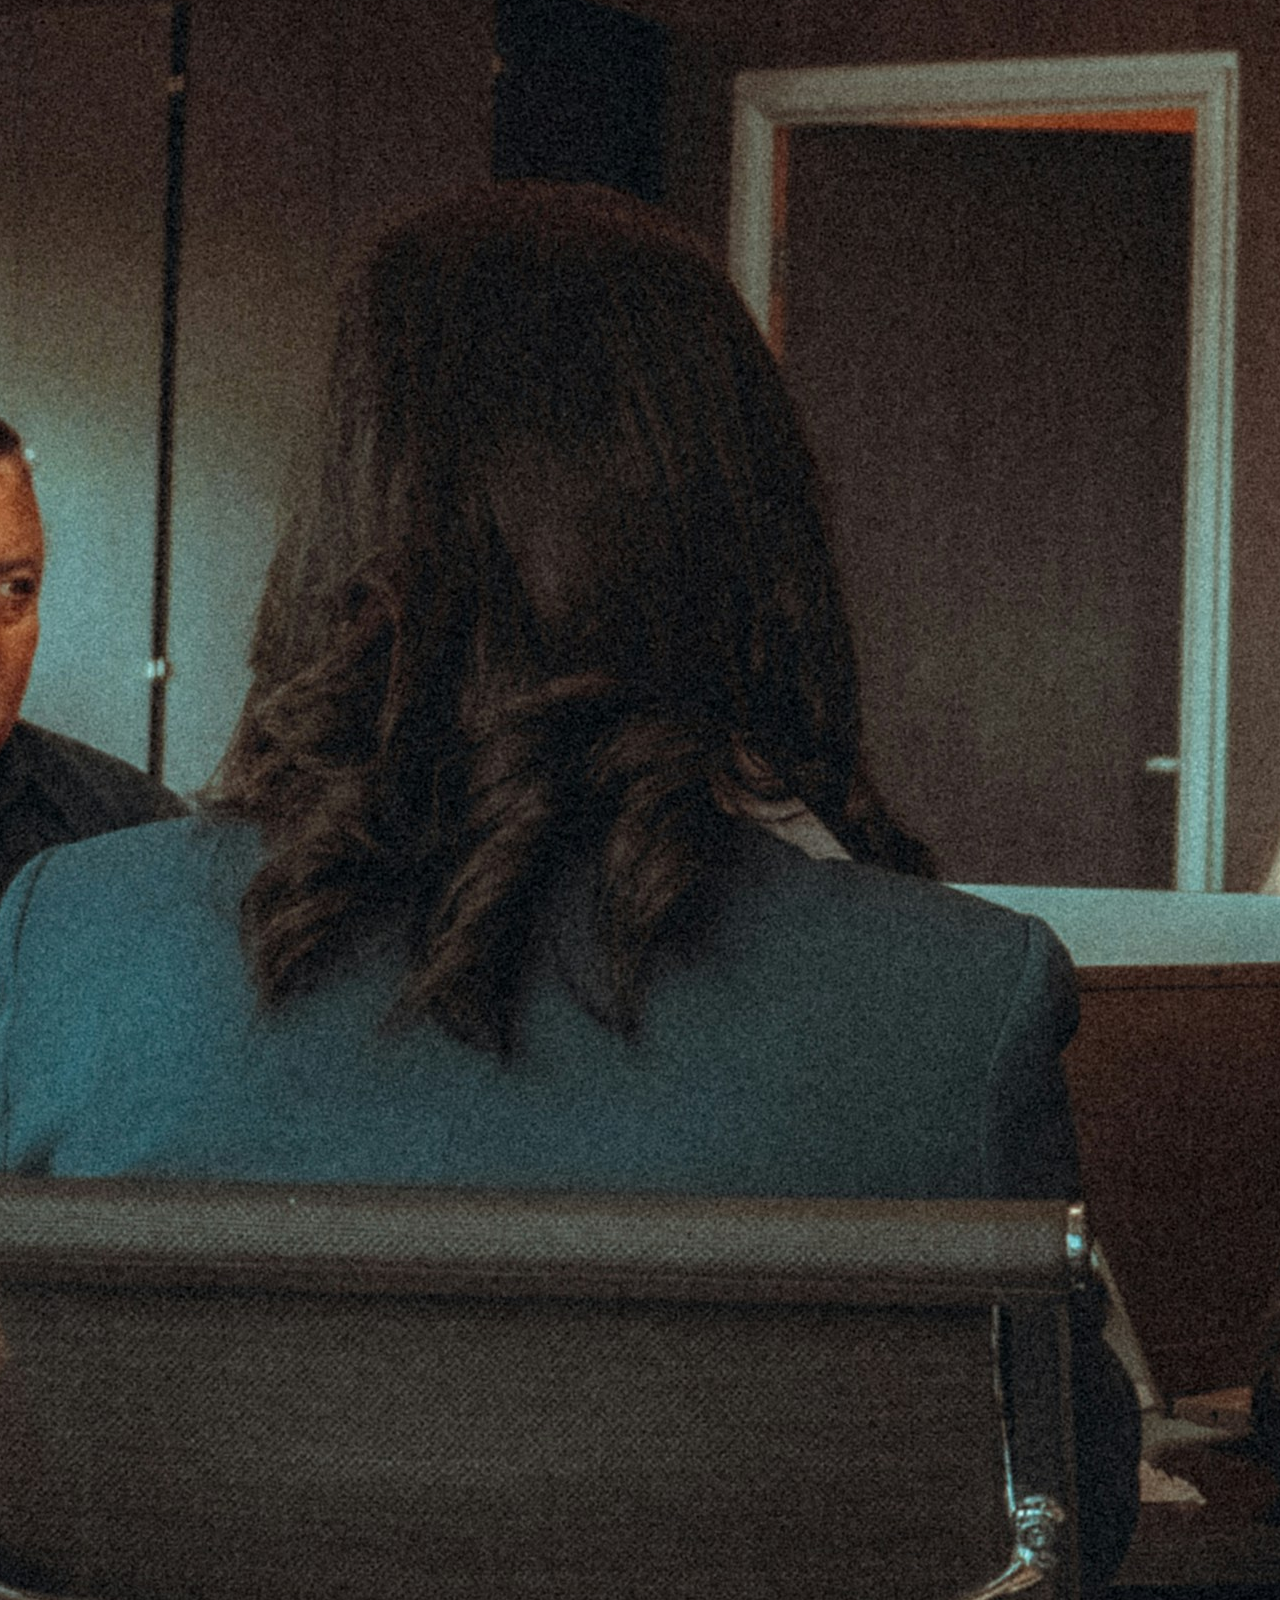
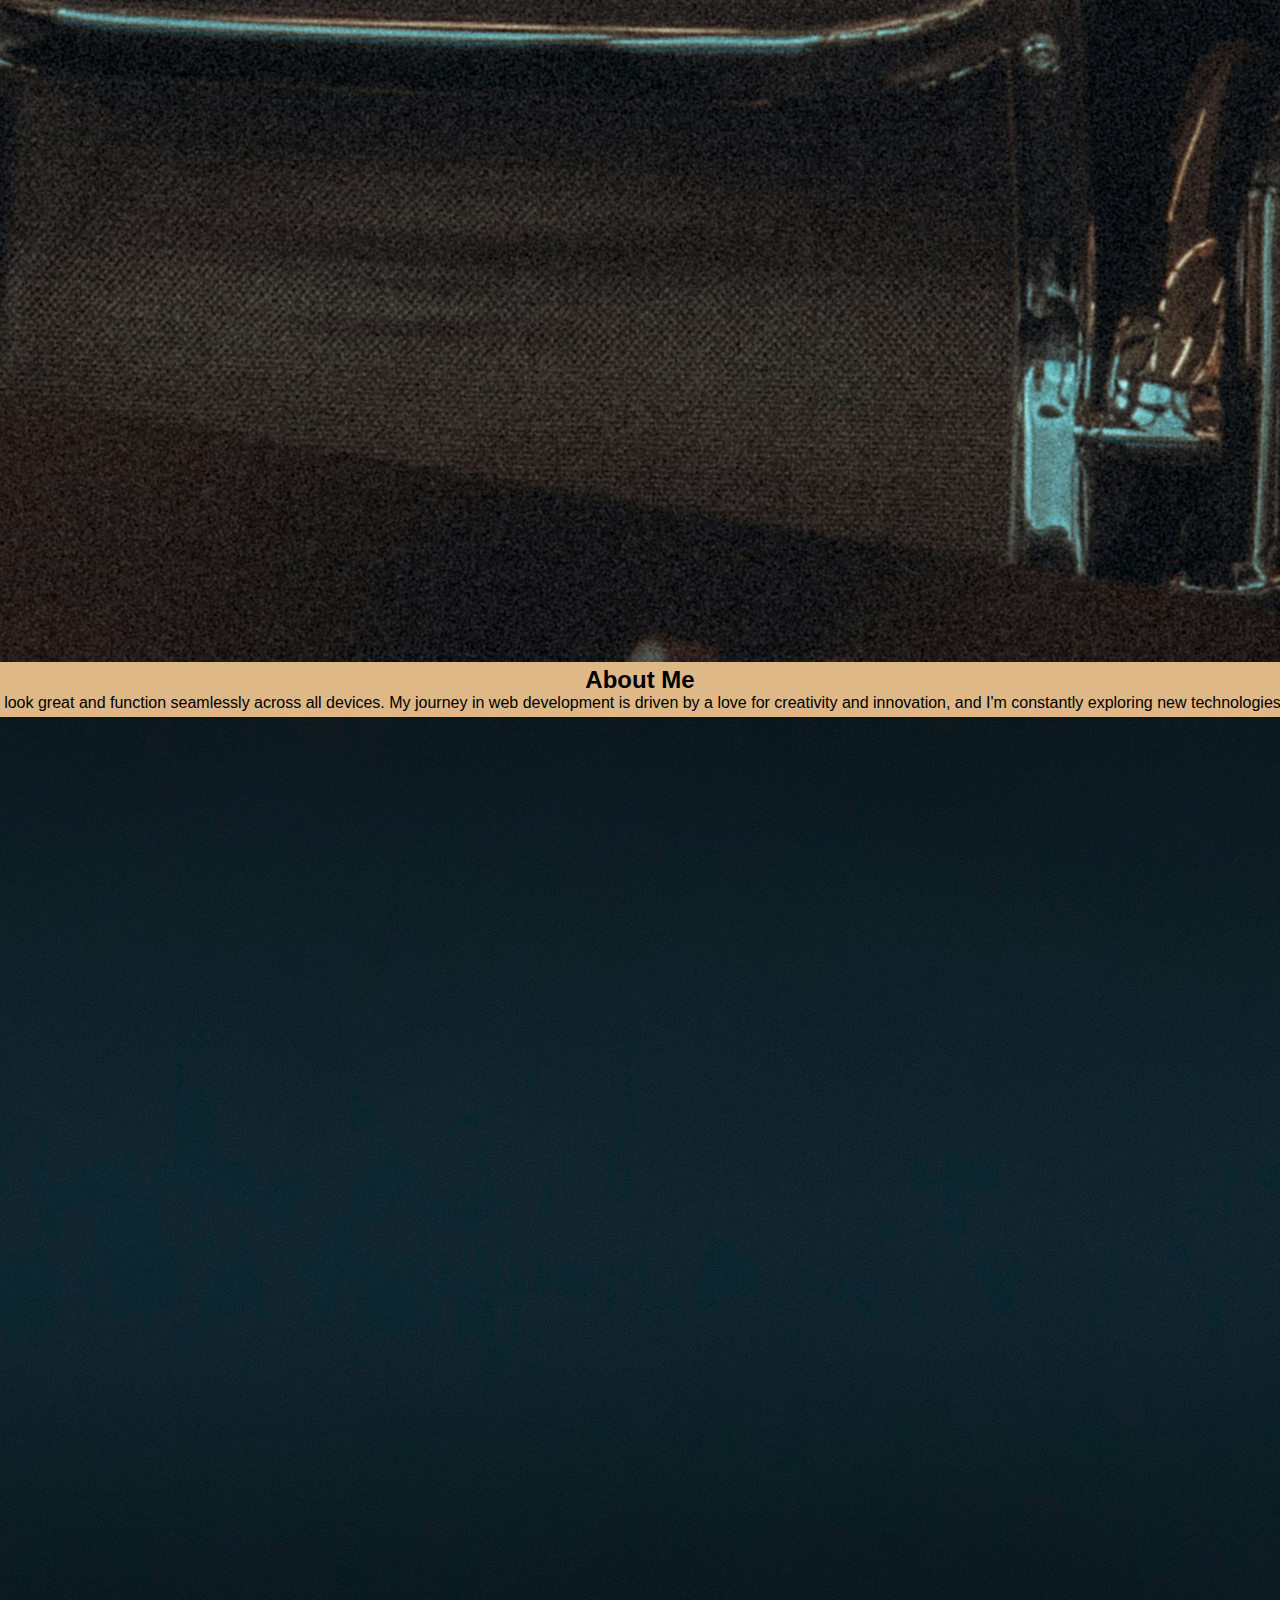
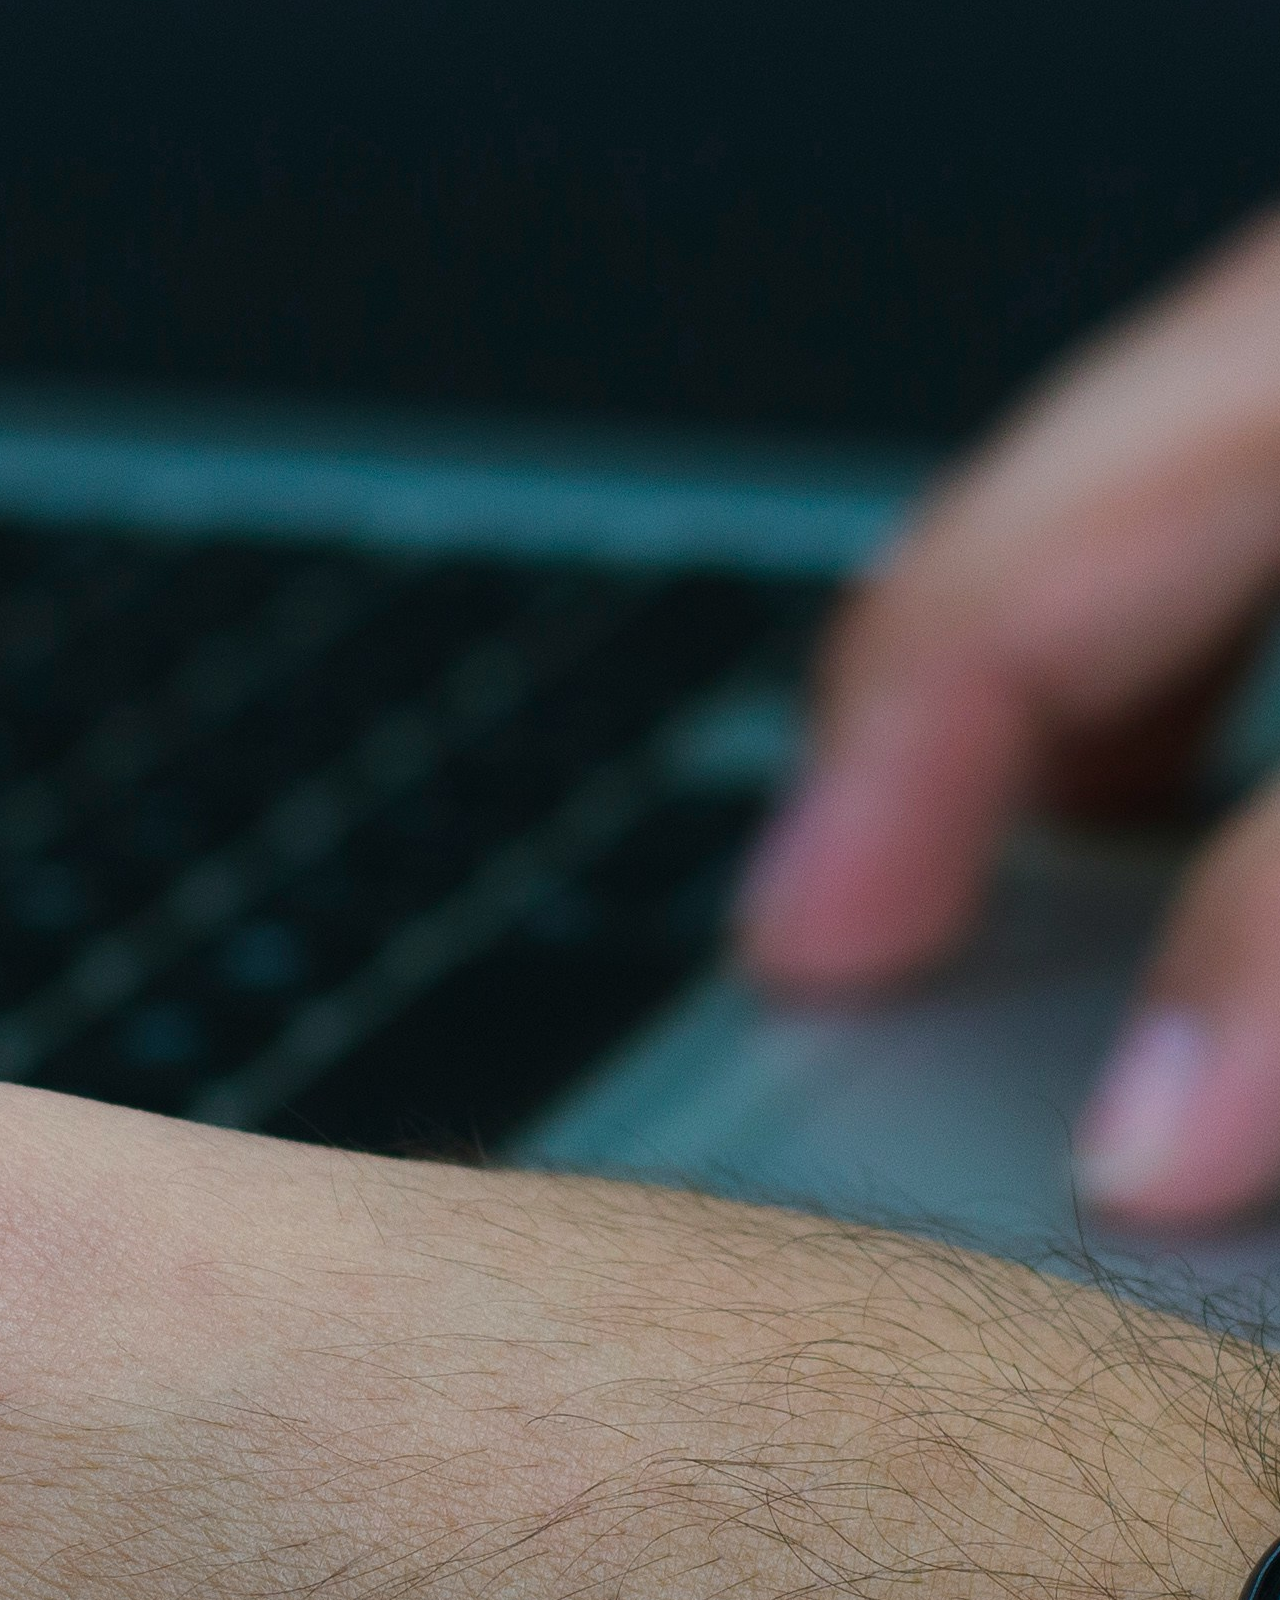
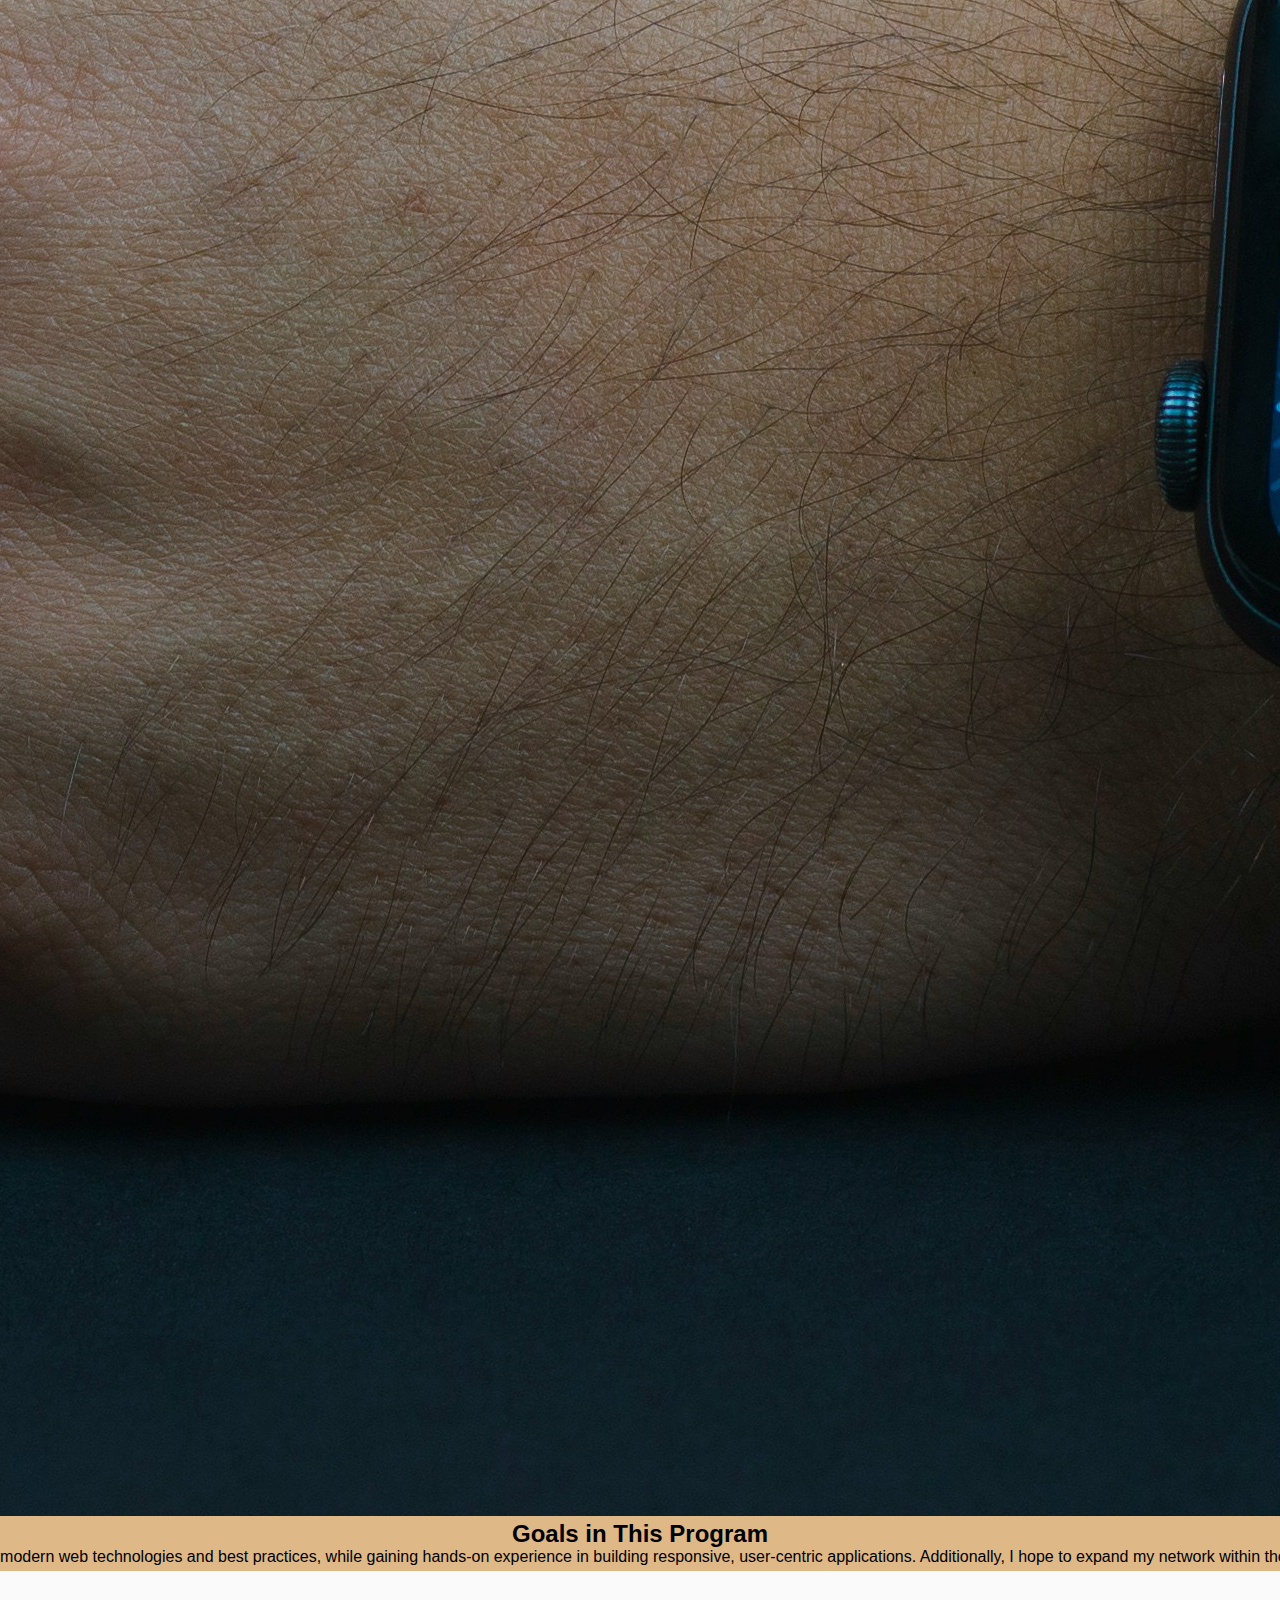
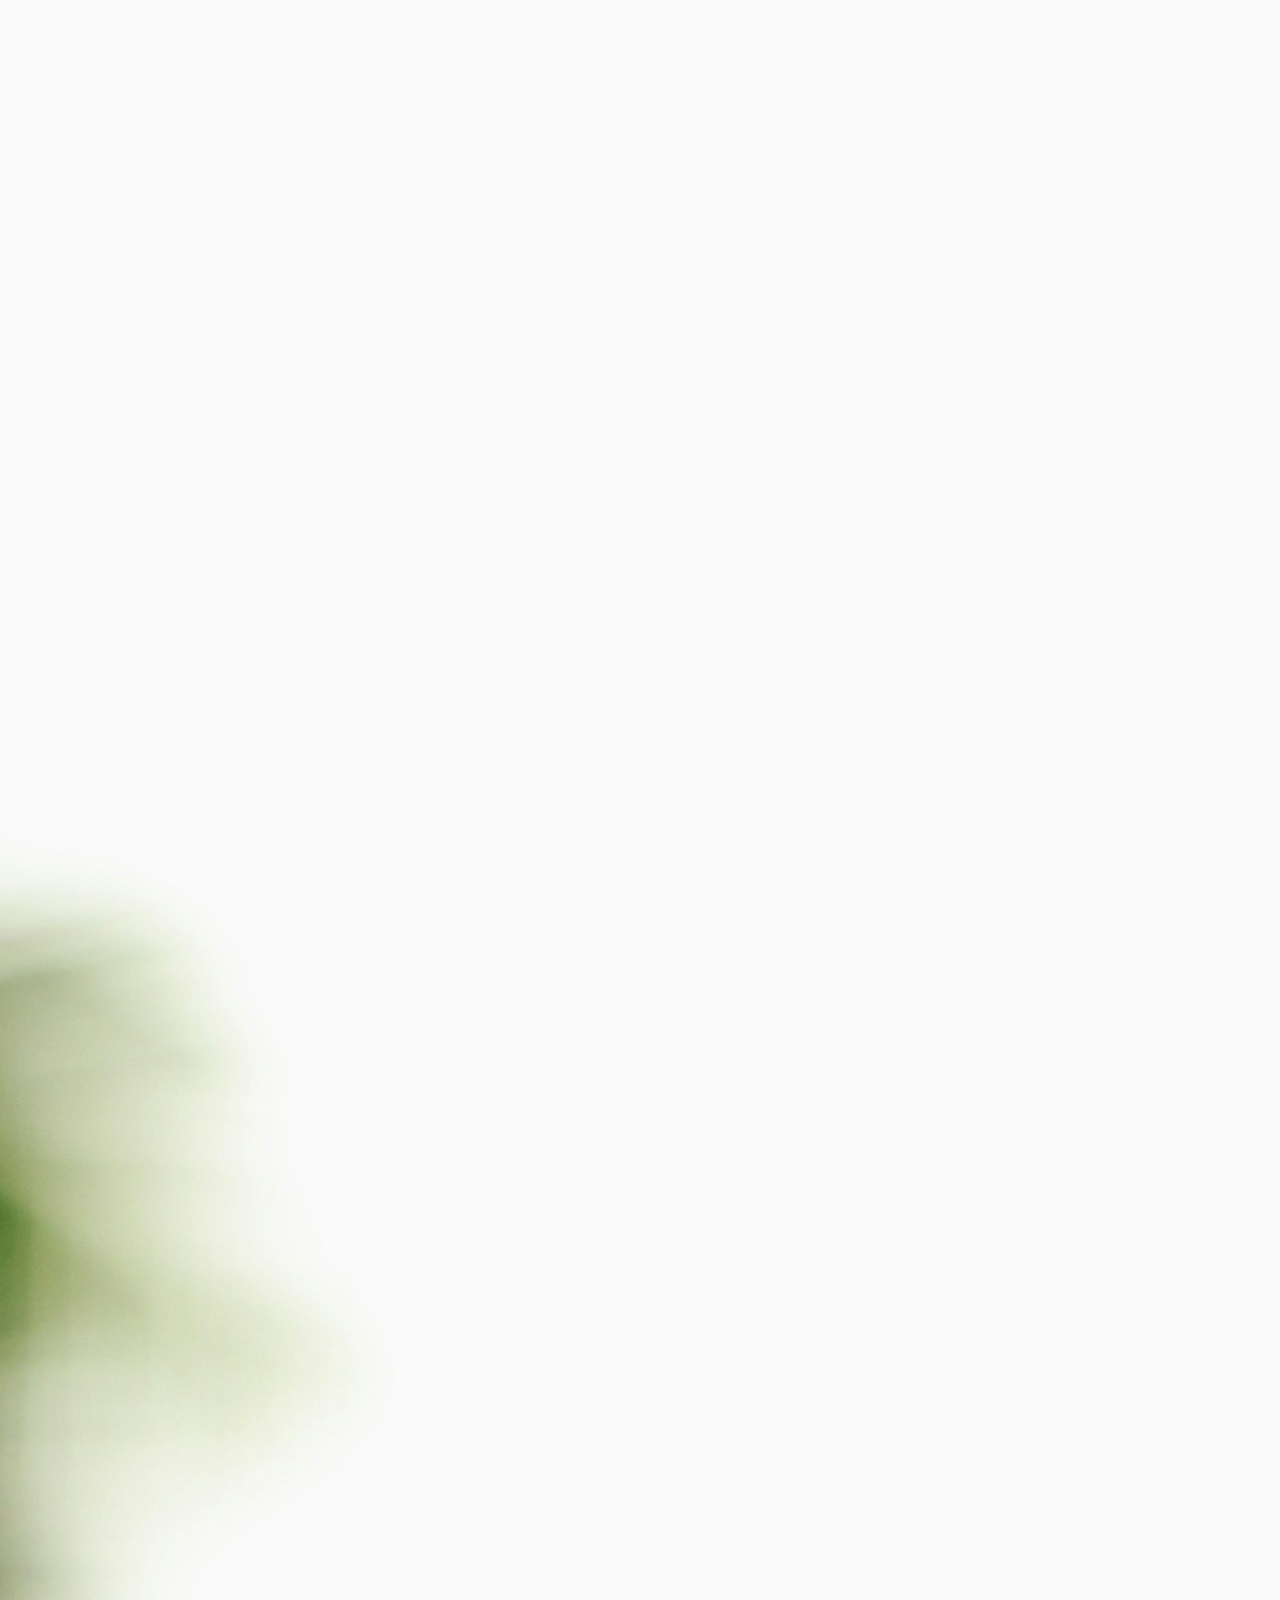
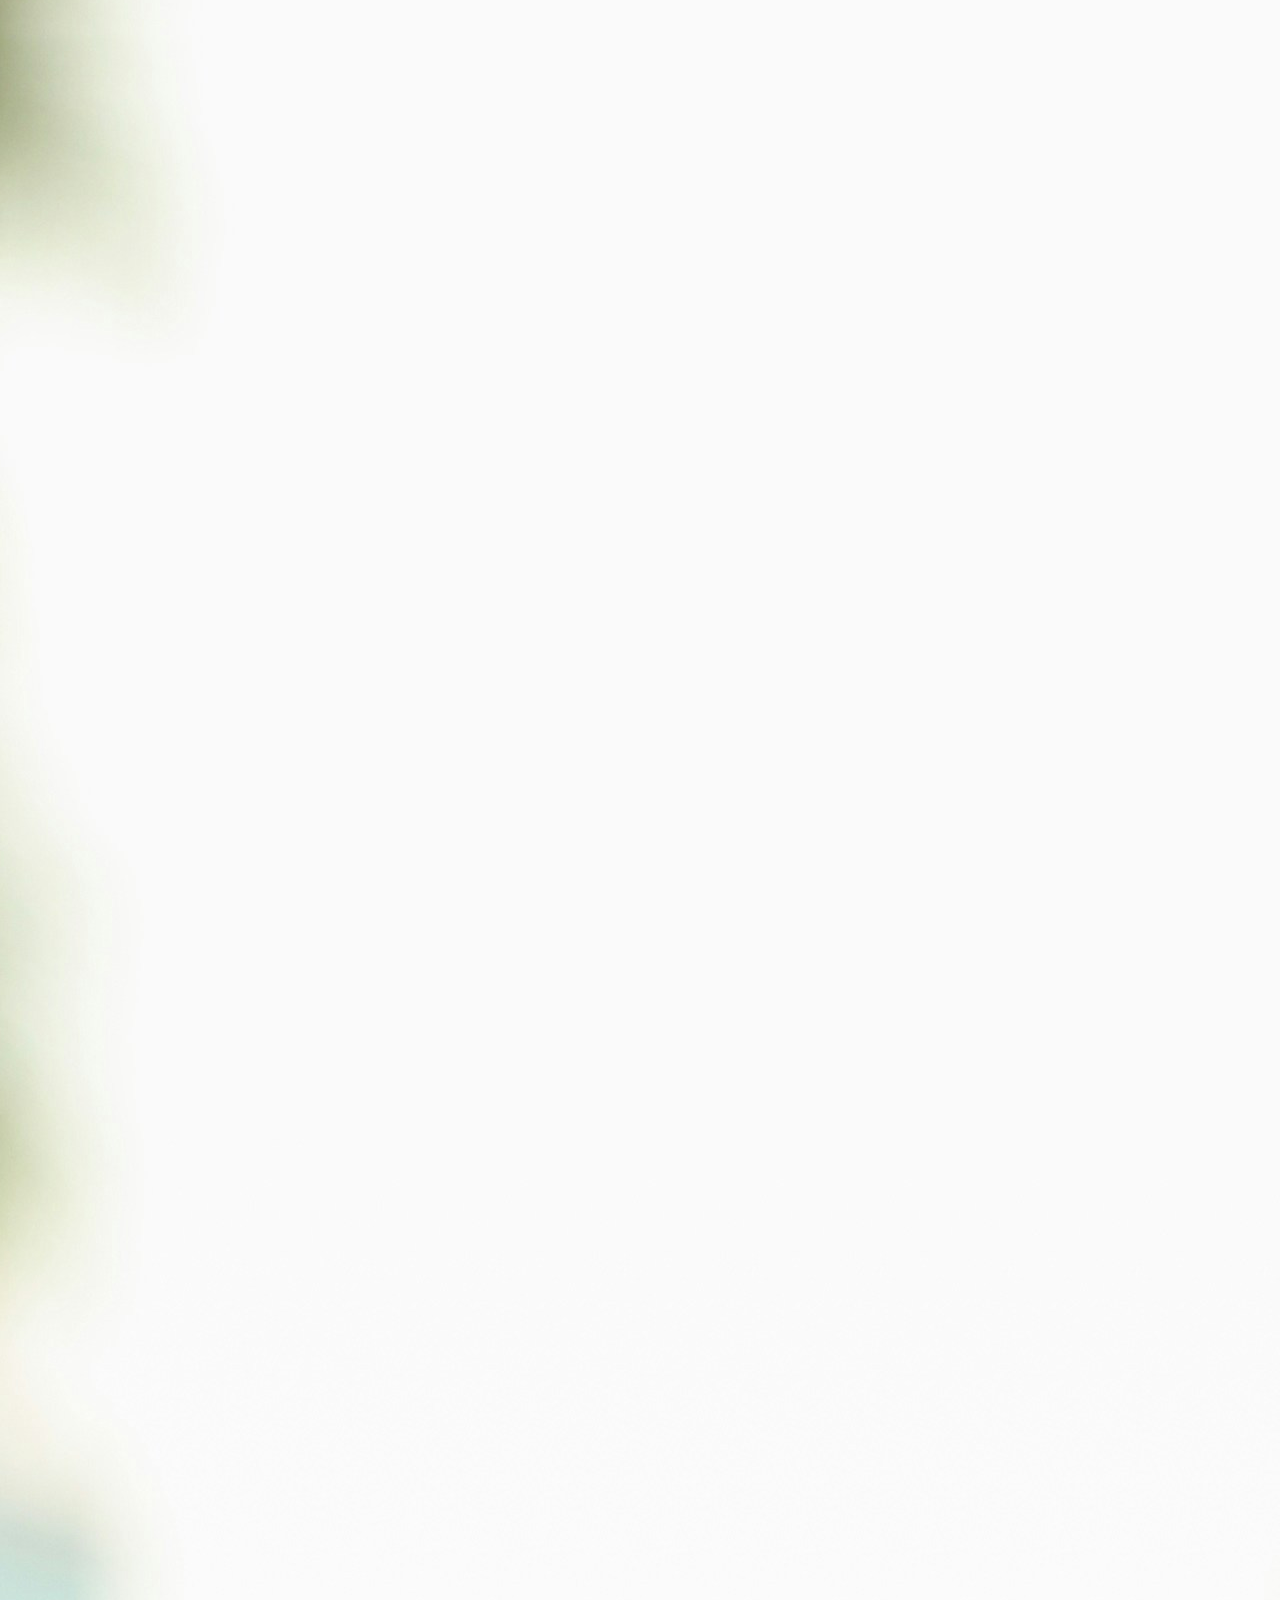
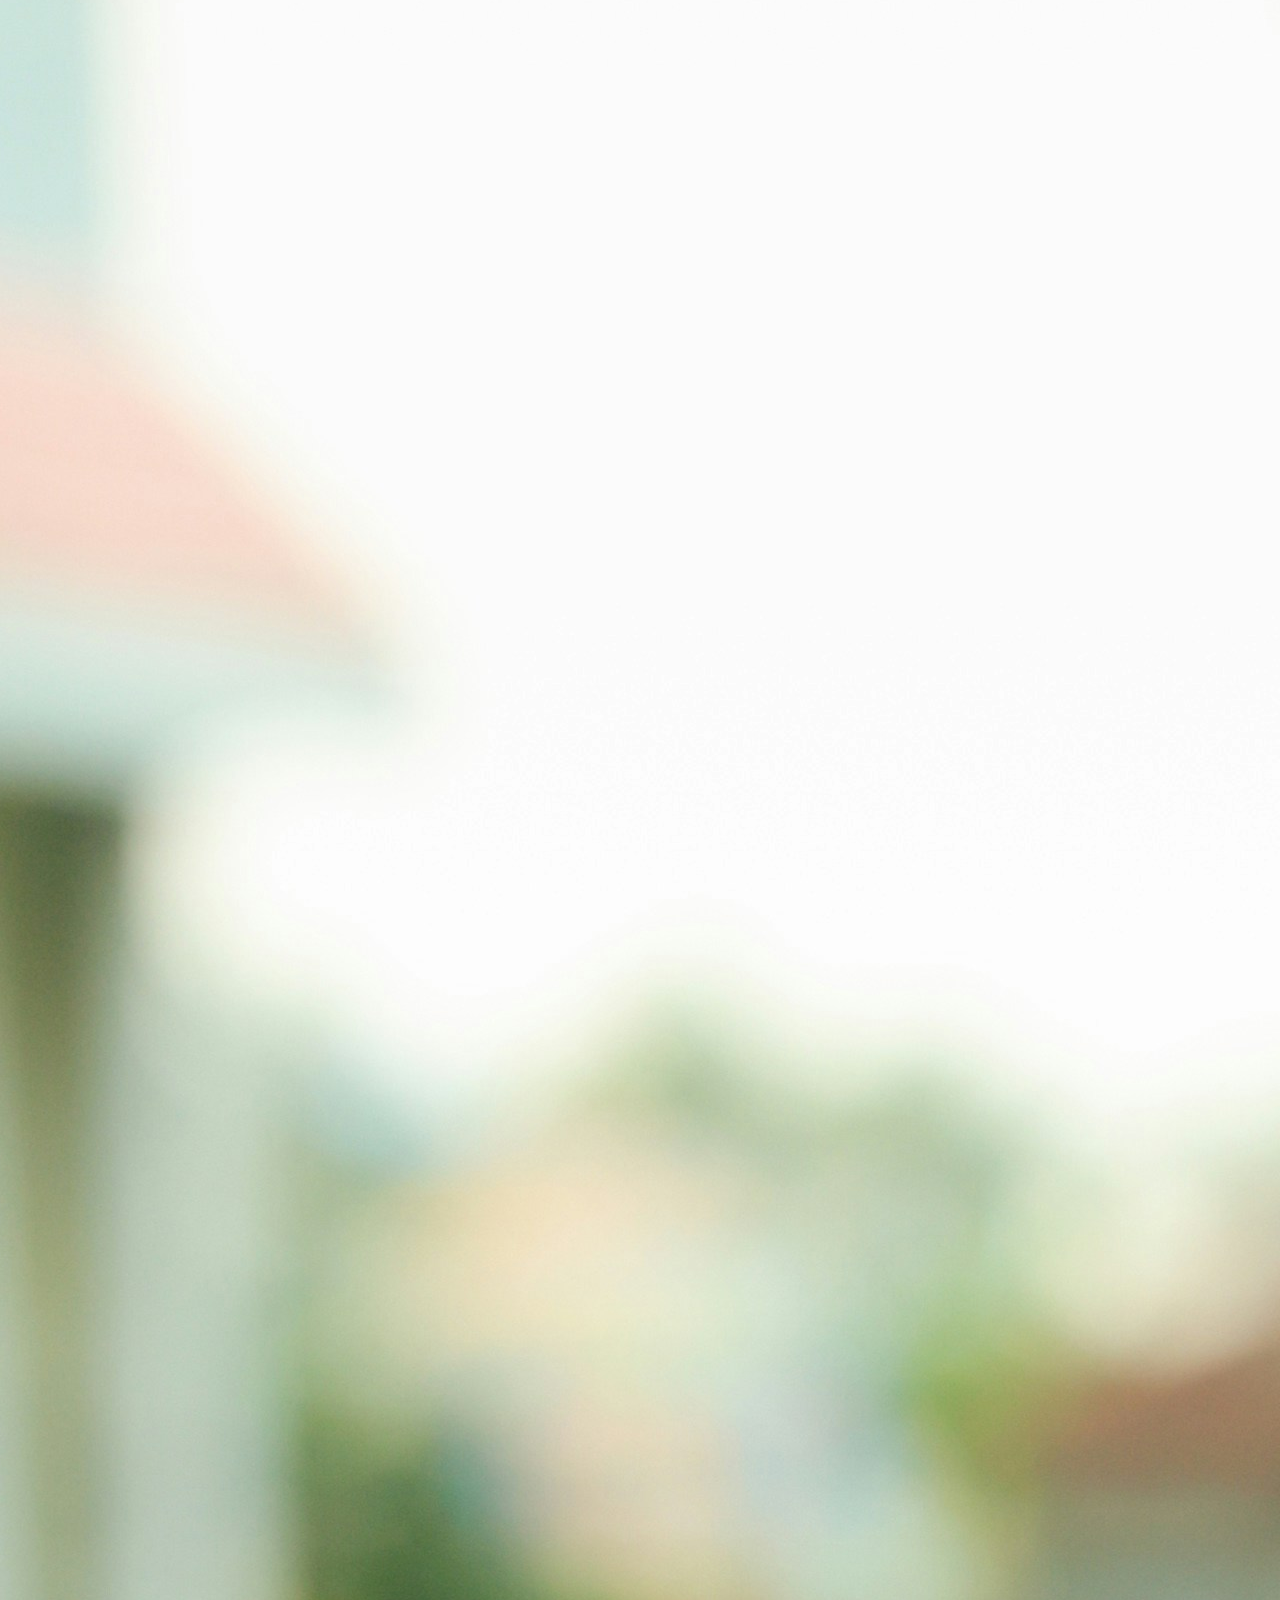
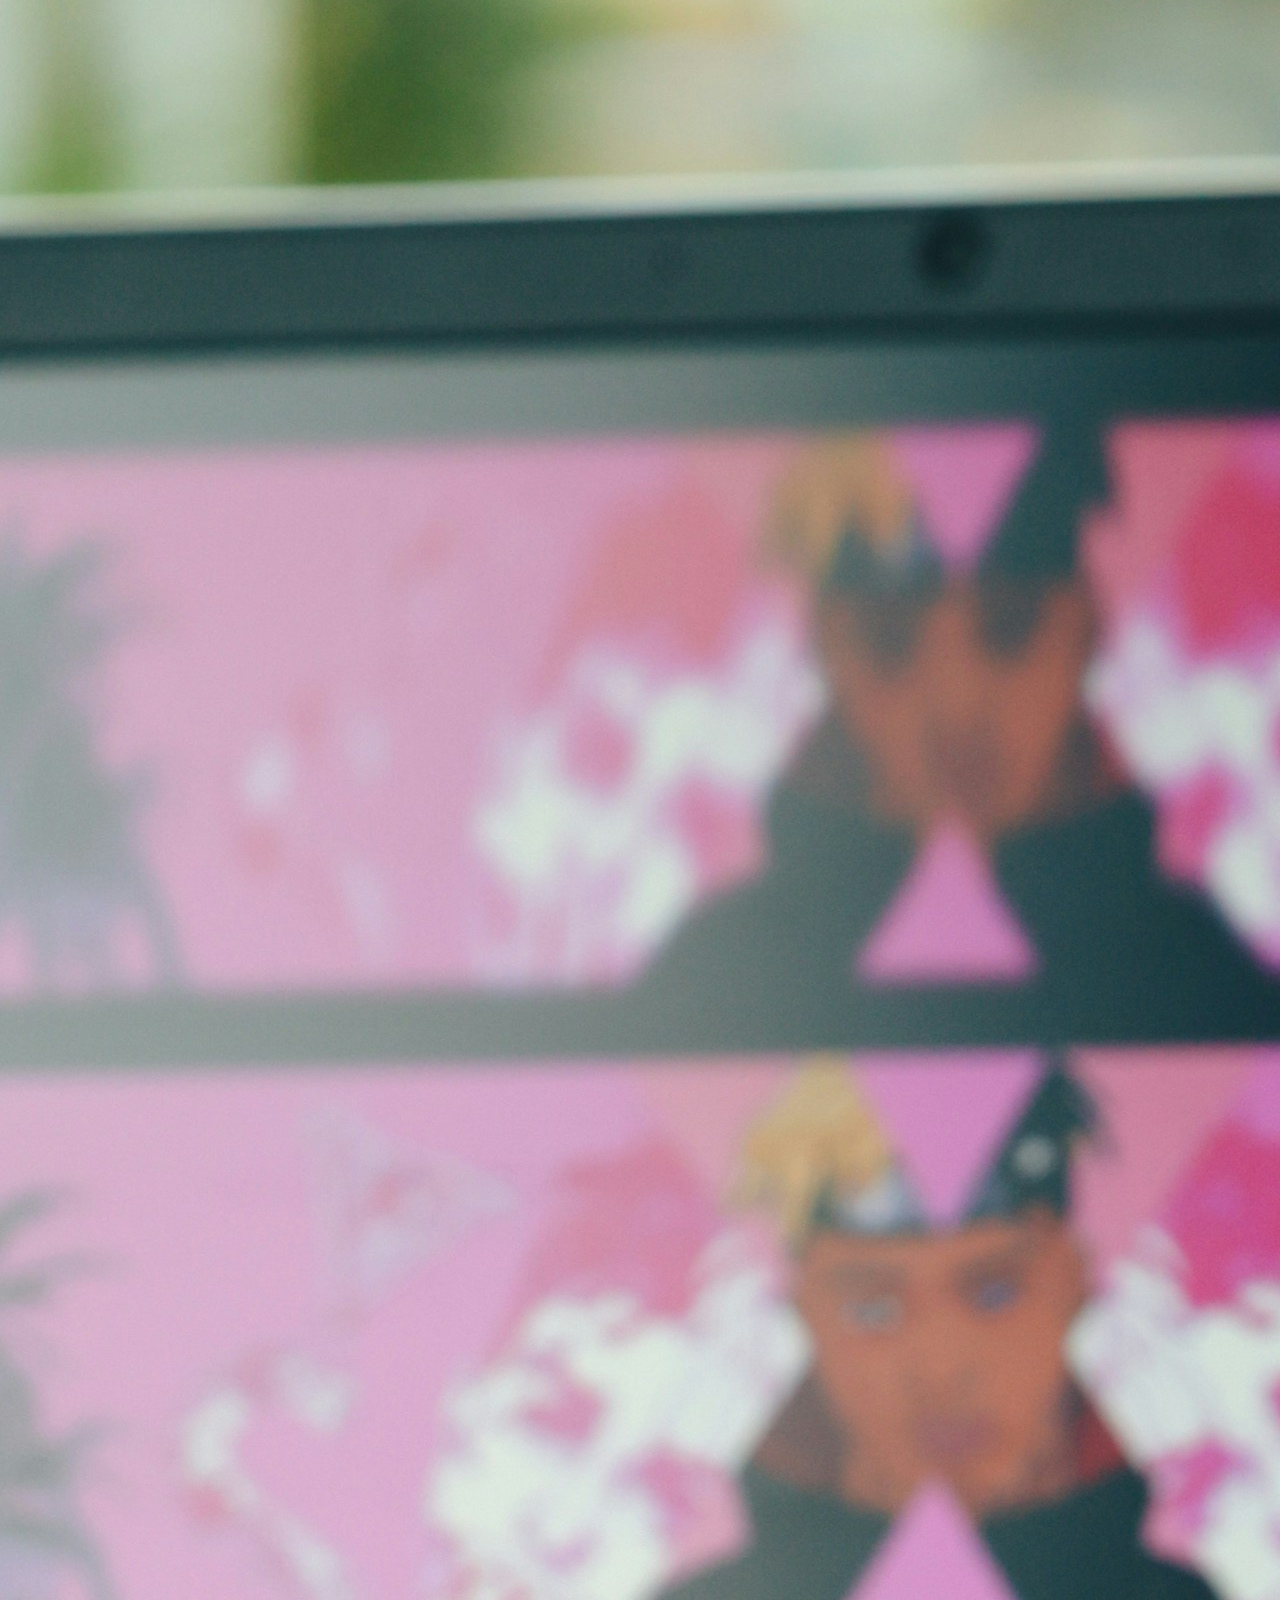
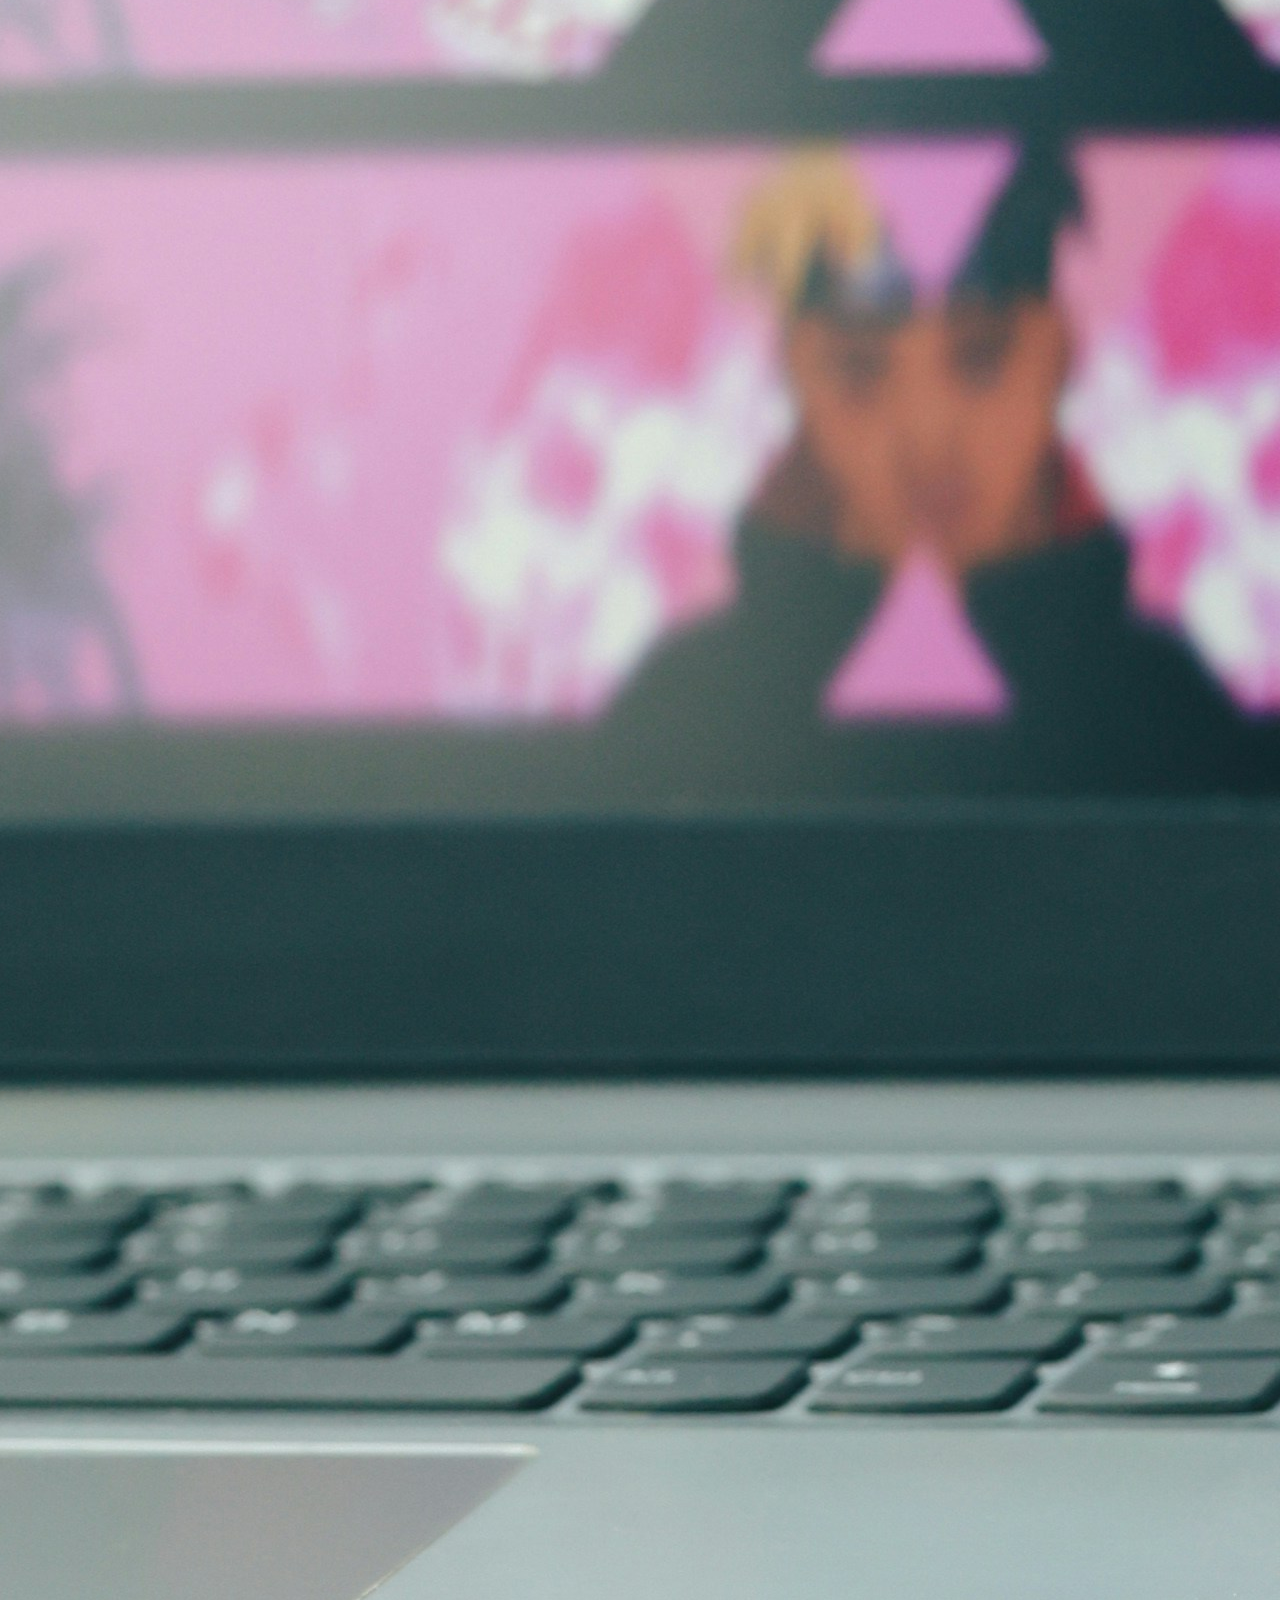
<file: pages/about.html>
<!DOCTYPE html>

<html lang="en">
  <head>
    <meta charset="UTF-8" />
    <meta name="viewport" content="width=device-width, initial-scale=1.0" />
    <link rel="stylesheet" href="/style.css" />
    <title>ABOUT ME</title>
  </head>
  <body>
    <nav class="main-nav">
      <div class="inspo">FELDSPAR JOE</div>
      <ul class="nav-links">
        <li><a href="index.html">HOME</a></li>
        <li><a href="/pages/contact.html">CONTACT FORM</a></li>
        <li><a href="/pages/about.html">ABOUT ME</a></li>
      </ul>
    </nav>

    <nav class="mobile">
      <div class="mobile-nav">
        <div class="inspo-mobile">FELDSPAR JOE</div>
       <div class="hamburger">
          <img src="/image/icon-hamburger.svg" alt="menu" />
        </div>
      </div>
      <div class="sidebar">
        <a href="#" class="list-item close">
          <img src="/image/icon-close.svg" alt="icon-close" />
        </a>
        <a href="index.html" class="list-item">HOME</a>
        <a href="/pages/contact.html" class="list-item">CONTACT FORM</a>
        <a href="/pages/about.html" class="list-item">ABOUT ME</a>
      </div>
    </nav>

    <main data-testid="test-about-page" class="about-me">
      <div class="arrow">
        <img
          src="/image/icon-angle-left.svg"
          alt="arrow-left"
          class="arrow-left"
        />
        <img
          src="/image/icon-angle-right.svg"
          alt="arrow-right"
          class="arrow-right"
        />
      </div>
      <section class="about-section one active" data-testid="test-about-bio">
        <div class="illustration">
          <img src="/image/bio.jpg" alt="bio-jpg" />
        </div>
        <div class="about">
          <h2>About Me</h2>
          <p>
            Hello! I'm Anyigor Joseph, a passionate frontend developer dedicated
            to crafting engaging and user-friendly web experiences. With a
            strong foundation in HTML, CSS, and JavaScript, I specialize in
            building modern, responsive websites that look great and function
            seamlessly across all devices. My journey in web development is
            driven by a love for creativity and innovation, and I'm constantly
            exploring new technologies and techniques to enhance my skills. When
            I'm not coding, you can find me exploring design trends,
            contributing to open-source projects, or collaborating with fellow
            developers to bring ideas to life. Let's create something amazing
            together!
          </p>
        </div>
      </section>

      <section class="about-section two" data-testid="test-about-goals">
        <div class="illustration">
          <img src="/image/goals.jpg" alt="bio-jpg" />
        </div>
        <div class="about">
          <h2>Goals in This Program</h2>
          <p>
            My primary goal in the HNG Internship Program is to enhance my
            skills as a frontend developer by working on real-world projects and
            collaborating with experienced professionals. I aim to deepen my
            understanding of modern web technologies and best practices, while
            gaining hands-on experience in building responsive, user-centric
            applications. Additionally, I hope to expand my network within the
            tech community, learn from peers, and contribute meaningfully to
            projects. Ultimately, I aspire to emerge from this program as a more
            proficient developer, ready to take on new challenges and make a
            positive impact.
          </p>
        </div>
      </section>

      <section class="about-section three" data-testid="test-about-confidence">
        <div class="illustration">
          <img src="/image/weakpoint.jpg" alt="bio-jpg" />
        </div>
        <div class="about">
          <h2>Areas of Low Confidence</h2>
          <ul>
            <li>
              <strong>Inconsistency in Practice:</strong> I sometimes lose
              momentum after periods of intense learning or project work. I’m
              improving by following structured coding schedules.
            </li>
            <li>
              <strong>Difficulty Maintaining Focus:</strong> I get easily
              distracted when tasks feel unclear. I now break projects into
              smaller milestones with clear goals.
            </li>
            <li>
              <strong>Advanced React Concepts:</strong> I’m still strengthening
              my understanding of custom hooks, performance optimization, and
              testing.
            </li>
            <li>
              <strong>Translating Designs to Code:</strong> Converting complex
              Figma designs to responsive layouts can be challenging. I’m
              practicing design-to-code conversions via Frontend Mentor.
            </li>
            <li>
              <strong>Time Management:</strong> I sometimes underestimate how
              long tasks take. I now plan features as smaller, time-tracked
              goals.
            </li>
          </ul>
        </div>
      </section>

      <section class="about-section four" data-testid="test-about-future-note">
        <div class="illustration">
          <img src="/image/future.jpg" alt="bio-jpg" />
        </div>
        <div class="about">
          <h2>Note to Future Self</h2>
          <p>
            Dear Future Me,<br /><br />
            As you read this, I hope you've continued to grow both personally
            and professionally. Remember the passion and determination that
            drove you to pursue a career in frontend development. Keep pushing
            boundaries, stay curious, and embrace challenges as opportunities
            for growth. Always strive to create meaningful and impactful web
            experiences. Maintain balance, appreciate your progress, and believe
            in your abilities—you are capable of achieving great things.<br /><br />
            Best wishes,<br />Past You
          </p>
        </div>
      </section>

      <section class="about-section five" data-testid="test-about-extra">
        <div class="illustration">
          <img src="/image/extra thought.jpg" alt="bio-jpg" />
        </div>
        <div class="about">
          <h2>Extra Thoughts</h2>
          <p>
            I'm excited about the journey ahead in the HNG Internship Program.
            This opportunity is a major step in my frontend career, and I'm
            eager to immerse myself in the learning it offers. I look forward to
            collaborating with talented peers, receiving mentorship, and
            contributing to impactful projects. This program is not just a
            chance to enhance technical skills but also to grow as a
            problem-solver and innovator in tech.
          </p>
        </div>
      </section>
    </main>

    <script src="/app.js"></script>
  </body>
</html>
</file>
<file: style.css>
* {
  padding: 0;
  margin: 0;
  box-sizing: border-box;
}

body {
  background-color: burlywood;
  min-height: 100vh;
  display: flex;
  flex-direction: column;
  justify-content: center;
  align-items: center;
  color: black;
  font-family: Arial, Helvetica, sans-serif;
}

.profile-card {
  background-color: white;
  padding: 30px;
  display: flex;
  flex-direction: column;
  justify-content: center;
  align-items: center;
  border-radius: 10px;
  max-width: 700px;
  box-shadow: 0 6px 18px rgba(0, 0, 0, 0.12);
}

figure {
  display: flex;
  align-items: center;
  justify-content: center;
}

.avatar {
  width: 200px;
  height: 200px;
  border-radius: 50%;
  border: 2px solid black;
}

.name {
  font-size: 24px;
  font-weight: bold;
  margin-top: 10px;
  padding: 10px;
  text-align: left;
}

.info {
  padding: 25px;
}

.bio {
  display: flex;
  flex-direction: column;
  font-size: 16px;
  padding: 14px;
  background: hsla(60, 1%, 22%, 0);
  border: 1px solid hsla(0, 0%, 0%, 0.12);
  border-radius: 8px;
  box-shadow: 0 1px 4px hsla(0, 0%, 0%, 0.06);
  max-width: 420px;
}

.times {
  padding: 10px;
}

section {
  display: flex;
  flex-direction: column;
  justify-content: space-between;
  text-align: center;
  margin: 5px;
}

section span {
  font-size: 18px;
  font-weight: bold;
  font-family: Arial, Helvetica, sans-serif;
}

.lists {
  display: flex;
  width: 100%;
}

.lists li {
  margin: 15px;
}

a:focus {
  outline: 2px solid black;
  outline-offset: 4px;
}

.first-part {
  display: flex;
  border-top: 1px solid black;
  border-bottom: 1px solid black;
}

.second-part {
  padding: 20px;
}

.socials {
  display: flex;
  justify-content: center;
  align-items: center;
  gap: 25px;
  margin-top: 10px;
  width: 100%;
  padding: 10px;
  border-top: 1px solid black;
}

.social {
  display: flex;
  justify-content: center;
  align-items: center;
}

.social span {
  margin: 10px;
}

.socials p {
  font-size: 16px;
  font-weight: bold;
  text-transform: uppercase;
}

@media (max-width: 560px) {
  .profile-card {
    padding: 15px;
  }

  figure {
    border-bottom: 1px solid black;
    width: 100%;
  }

  .first-part {
    border-top: 0;
    border-bottom: 0;
    flex-direction: column;
    justify-content: center;
    align-items: center;
    text-align: center;
  }

  .avatar {
    border-right: 0;
  }

  .second-part {
    padding: 5px;
  }

  .name {
    text-align: center;
  }

  .socials {
    flex-direction: column;
    gap: 10px;
  }
}
</file>
